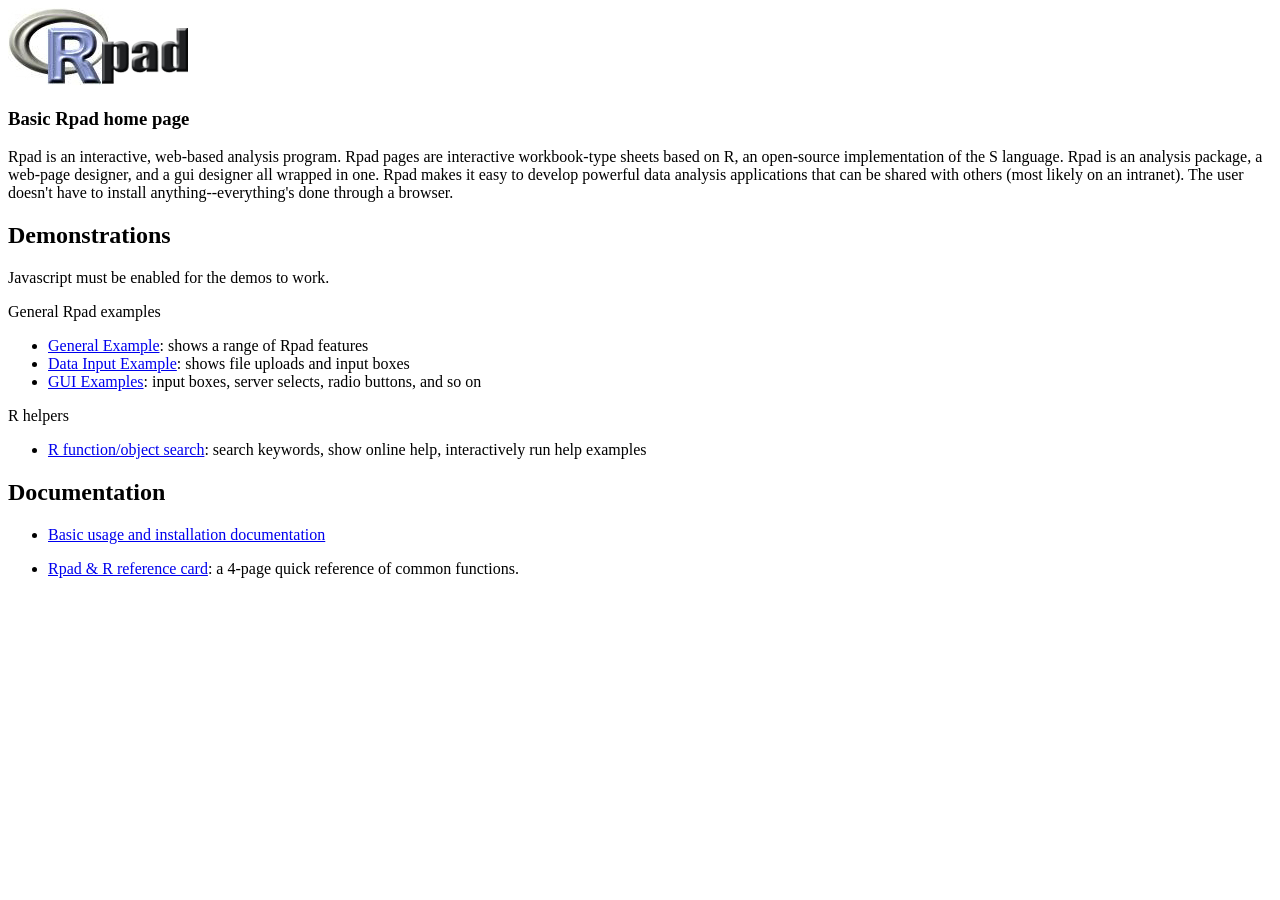
<file: inst/basehtml/index.html>
<!DOCTYPE HTML PUBLIC "-//W3C//DTD HTML 4.0//EN">
<html>
<!-- by Tom Short, EPRI, tshort@epri.com
(c) Copyright 2005. by EPRI

Licence
=======

    This is free software; you can redistribute it and/or modify
    it under the terms of the GNU General Public License as published by
    the Free Software Foundation; either version 2 of the License, or
    (at your option) any later version.

    This program is distributed in the hope that it will be useful,
    but WITHOUT ANY WARRANTY; without even the implied warranty of
    MERCHANTABILITY or FITNESS FOR A PARTICULAR PURPOSE.  See the
    GNU General Public License for more details.

    You should have received a copy of the GNU General Public License
    along with this program; if not, write to the Free Software
    Foundation, Inc., 59 Temple Place, Suite 330, Boston, MA 02111-1307 USA.


The file COPYING in the Rpad top-level directory is a copy of the 'GNU
General Public License'.
 -->
  <head>
    <title>Rpad</title>
    <meta http-equiv="Content-Type" content="text/html; charset=utf-8">
  </head>

  <body>
<img src="Rpad_logo.jpg">
      <h3>Basic Rpad home page</h3>

      <p>Rpad is an interactive, web-based analysis program. Rpad pages
      are interactive workbook-type sheets based on R, an open-source
      implementation of the S language. Rpad is an analysis package, a
      web-page designer, and a gui designer all wrapped in one. Rpad
      makes it easy to develop powerful data analysis applications that
      can be shared with others (most likely on an intranet). The user
      doesn't have to install anything--everything's done through a
      browser.</p>

      <h2>Demonstrations</h2>

<p>Javascript must
      be enabled for the demos to work.</p>

General Rpad examples
<ul>
<li><a href="Example1.Rpad">General Example</a>: shows a range of Rpad
features</li>
<li><a href="InputExamples.Rpad">Data Input Example</a>: shows file
uploads and input boxes</li>
<li><a href="GuiExamples.Rpad">GUI Examples</a>: input boxes, server
selects, radio buttons, and so on</li>
</ul>
R helpers
<ul>
<li><a href="SearchRKeywords.Rpad">R function/object search</a>:
search keywords, show online help, interactively run help examples</li>
</ul>

      <h2>Documentation</h2>

<ul><li><a href="BasicDocumentation.html">Basic usage and installation
documentation</a></li></ul>
<ul><li><a href="Rpad-refcard.pdf">Rpad &amp; R reference card</a>: a 4-page
quick reference of common functions. </li></ul>


  </body>
</html>
</file>
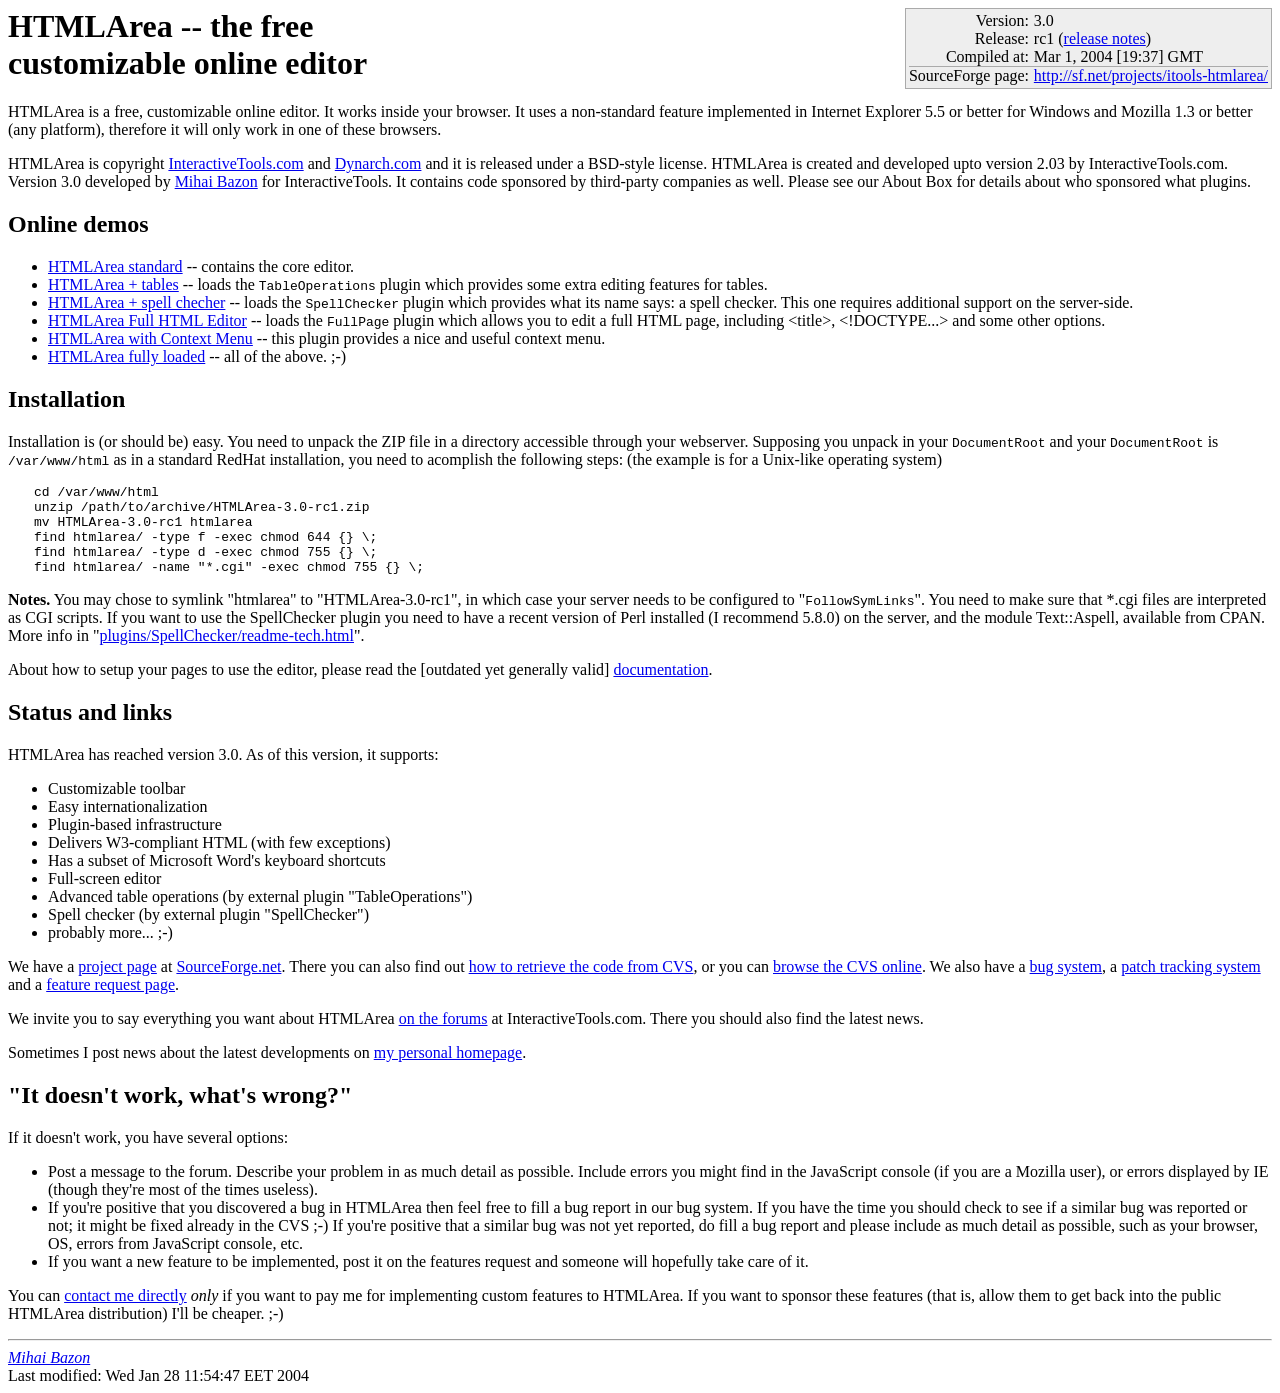
<file: inst/basehtml/editor/htmlarea/index.html>
<!DOCTYPE HTML PUBLIC "-//IETF//DTD HTML 3.2//EN">
<html>
  <head>
    <title>HTMLArea -- the free, customizable online editor</title>

    <style type="text/css">
      html, body { font-family: georgia,"times new roman",serif; background-color: #fff; color: #000; }
      .label { text-align: right; padding-right: 0.3em; }
      .bline { border-bottom: 1px solid #aaa; }
    </style>
  </head>

  <body>
    <div style="float: right; border: 1px solid #aaa; background-color: #eee; padding: 3px; margin-left: 10px; margin-bottom: 10px;">
      <table cellspacing="0" cellpadding="0" border="0">
        <tr>
          <td class="label">Version:</td><td>3.0</td>
        </tr>
        <tr>
          <td class="label">Release:</td><td>rc1 (<a href="release-notes.html">release notes</a>)</td>
        </tr>
        <tr>
          <td class="label bline">Compiled at:</td><td class="bline">Mar  1, 2004 [19:37] GMT</td>
        </tr>
        <tr>
          <td class="label">SourceForge page:</td><td><a href="http://sf.net/projects/itools-htmlarea/">http://sf.net/projects/itools-htmlarea/</a></td>
      </table>
    </div>
    <h1>HTMLArea -- the free<br/>customizable online editor</h1>

    <p>
      HTMLArea is a free, customizable online editor.  It works inside your
      browser.  It uses a non-standard feature implemented in Internet
      Explorer 5.5 or better for Windows and Mozilla 1.3 or better (any
      platform), therefore it will only work in one of these browsers.
    </p>

    <p>
      HTMLArea is copyright <a
      href="http://interactivetools.com">InteractiveTools.com</a> and <a
      href="http://dynarch.com">Dynarch.com</a> and it is
      released under a BSD-style license.  HTMLArea is created and developed
      upto version 2.03 by InteractiveTools.com.  Version 3.0 developed by
      <a href="http://dynarch.com/mishoo/">Mihai Bazon</a> for
      InteractiveTools.  It contains code sponsored by third-party companies as well.
      Please see our About Box for details about who sponsored what plugins.
    </p>

    <h2>Online demos</h2>

    <ul>

      <li><a href="examples/core.html">HTMLArea standard</a> -- contains the core
        editor.</li>

      <li><a href="examples/table-operations.html">HTMLArea + tables</a> --
        loads the <tt>TableOperations</tt> plugin which provides some extra
        editing features for tables.</li>

      <li><a href="examples/spell-checker.html">HTMLArea + spell checher</a>
        -- loads the <tt>SpellChecker</tt> plugin which provides what its
        name says: a spell checker.  This one requires additional support on
        the server-side.</li>

      <li><a href="examples/full-page.html">HTMLArea Full HTML Editor</a> --
        loads the <tt>FullPage</tt> plugin which allows you to edit a full
        HTML page, including &lt;title&gt;, &lt;!DOCTYPE...&gt; and some
        other options.</li>

      <li><a href="examples/context-menu.html">HTMLArea with Context
          Menu</a> -- this plugin provides a nice and useful context menu.</li>

      <li><a href="examples/fully-loaded.html">HTMLArea fully loaded</a> --
        all of the above. ;-)</li>

    </ul>

    <h2>Installation</h2>

    <p>
      Installation is (or should be) easy.  You need to unpack the ZIP file
      in a directory accessible through your webserver.  Supposing you
      unpack in your <tt>DocumentRoot</tt> and your <tt>DocumentRoot</tt> is
      <tt>/var/www/html</tt> as in a standard RedHat installation, you need
      to acomplish the following steps: (the example is for a Unix-like
      operating system)
    </p>

    <pre style="margin-left: 2em"
>
cd /var/www/html
unzip /path/to/archive/HTMLArea-3.0-rc1.zip
mv HTMLArea-3.0-rc1 htmlarea
find htmlarea/ -type f -exec chmod 644 {} \;
find htmlarea/ -type d -exec chmod 755 {} \;
find htmlarea/ -name "*.cgi" -exec chmod 755 {} \;</pre>

    <p>
      <strong>Notes.</strong> You may chose to symlink "htmlarea" to "HTMLArea-3.0-rc1", in which case your server needs to be configured to
      "<tt>FollowSymLinks</tt>".  You need to make sure that *.cgi files are
      interpreted as CGI scripts.  If you want to use the SpellChecker
      plugin you need to have a recent version of Perl installed (I
      recommend 5.8.0) on the server, and the module Text::Aspell, available
      from CPAN.  More info in "<a
      href="plugins/SpellChecker/readme-tech.html">plugins/SpellChecker/readme-tech.html</a>".
    </p>

    <p>About how to setup your pages to use the editor, please read the
      [outdated yet generally valid] <a
        href="reference.html">documentation</a>.</p>

    <h2>Status and links</h2>

    <p>HTMLArea has reached version 3.0.  As of this version, it
      supports:</p>

    <ul>

      <li>Customizable toolbar</li>

      <li>Easy internationalization</li>

      <li>Plugin-based infrastructure</li>

      <li>Delivers W3-compliant HTML (with few exceptions)</li>

      <li>Has a subset of Microsoft Word's keyboard shortcuts</li>

      <li>Full-screen editor</li>

      <li>Advanced table operations (by external plugin
        "TableOperations")</li>

      <li>Spell checker (by external plugin "SpellChecker")</li>

      <li>probably more... ;-)</li>

    </ul>

    <p>We have a <a
    href="http://sourceforge.net/projects/itools-htmlarea/">project page</a>
    at <a href="http://sourceforge.net">SourceForge.net</a>.  There you can
    also find out <a href="http://sourceforge.net/cvs/?group_id=69750">how
    to retrieve the code from CVS</a>, or you can <a
    href="http://cvs.sourceforge.net/cgi-bin/viewcvs.cgi/itools-htmlarea">browse
    the CVS online</a>.  We also have a <a
    href="http://sourceforge.net/tracker/?atid=525656&group_id=69750&func=browse">bug
    system</a>, a <a
    href="http://sourceforge.net/tracker/?atid=525658&group_id=69750&func=browse">patch
    tracking system</a> and a <a
    href="http://sourceforge.net/tracker/?atid=525659&group_id=69750&func=browse">feature
    request page</a>.</p>

    <p>We invite you to say everything you want about HTMLArea <a
    href="http://www.interactivetools.com/forum/gforum.cgi?forum=14;">on the
    forums</a> at InteractiveTools.com.  There you should also find the
    latest news.</p>

    <p>Sometimes I post news about the latest developments on <a
    href="http://dynarch.com/mishoo/">my personal homepage</a>.</p>

    <h2>"It doesn't work, what's wrong?"</h2>

    <p>If it doesn't work, you have several options:</p>

    <ul>

      <li>Post a message to the forum.  Describe your problem in as much
      detail as possible.  Include errors you might find in the JavaScript
      console (if you are a Mozilla user), or errors displayed by IE (though
      they're most of the times useless).</li>

      <li>If you're positive that you discovered a bug in HTMLArea then feel
      free to fill a bug report in our bug system.  If you have the time you
      should check to see if a similar bug was reported or not; it might be
      fixed already in the CVS ;-) If you're positive that a similar bug was
      not yet reported, do fill a bug report and please include as much
      detail as possible, such as your browser, OS, errors from JavaScript
      console, etc.</li>

      <li>If you want a new feature to be implemented, post it on the
      features request and someone will hopefully take care of it.</li>

    </ul>

    <p>You can <a href="mailto:mishoo@infoiasi.ro">contact me directly</a>
    <em>only</em> if you want to pay me for implementing custom features to
    HTMLArea.  If you want to sponsor these features (that is, allow them to
    get back into the public HTMLArea distribution) I'll be cheaper. ;-)</p>

    <hr />
    <address><a href="http://dynarch.com/mishoo/">Mihai Bazon</a></address>
<!-- Created: Sun Aug  3 14:11:26 EEST 2003 -->
<!-- hhmts start --> Last modified: Wed Jan 28 11:54:47 EET 2004 <!-- hhmts end -->
<!-- doc-lang: English -->
  </body>
</html>
</file>
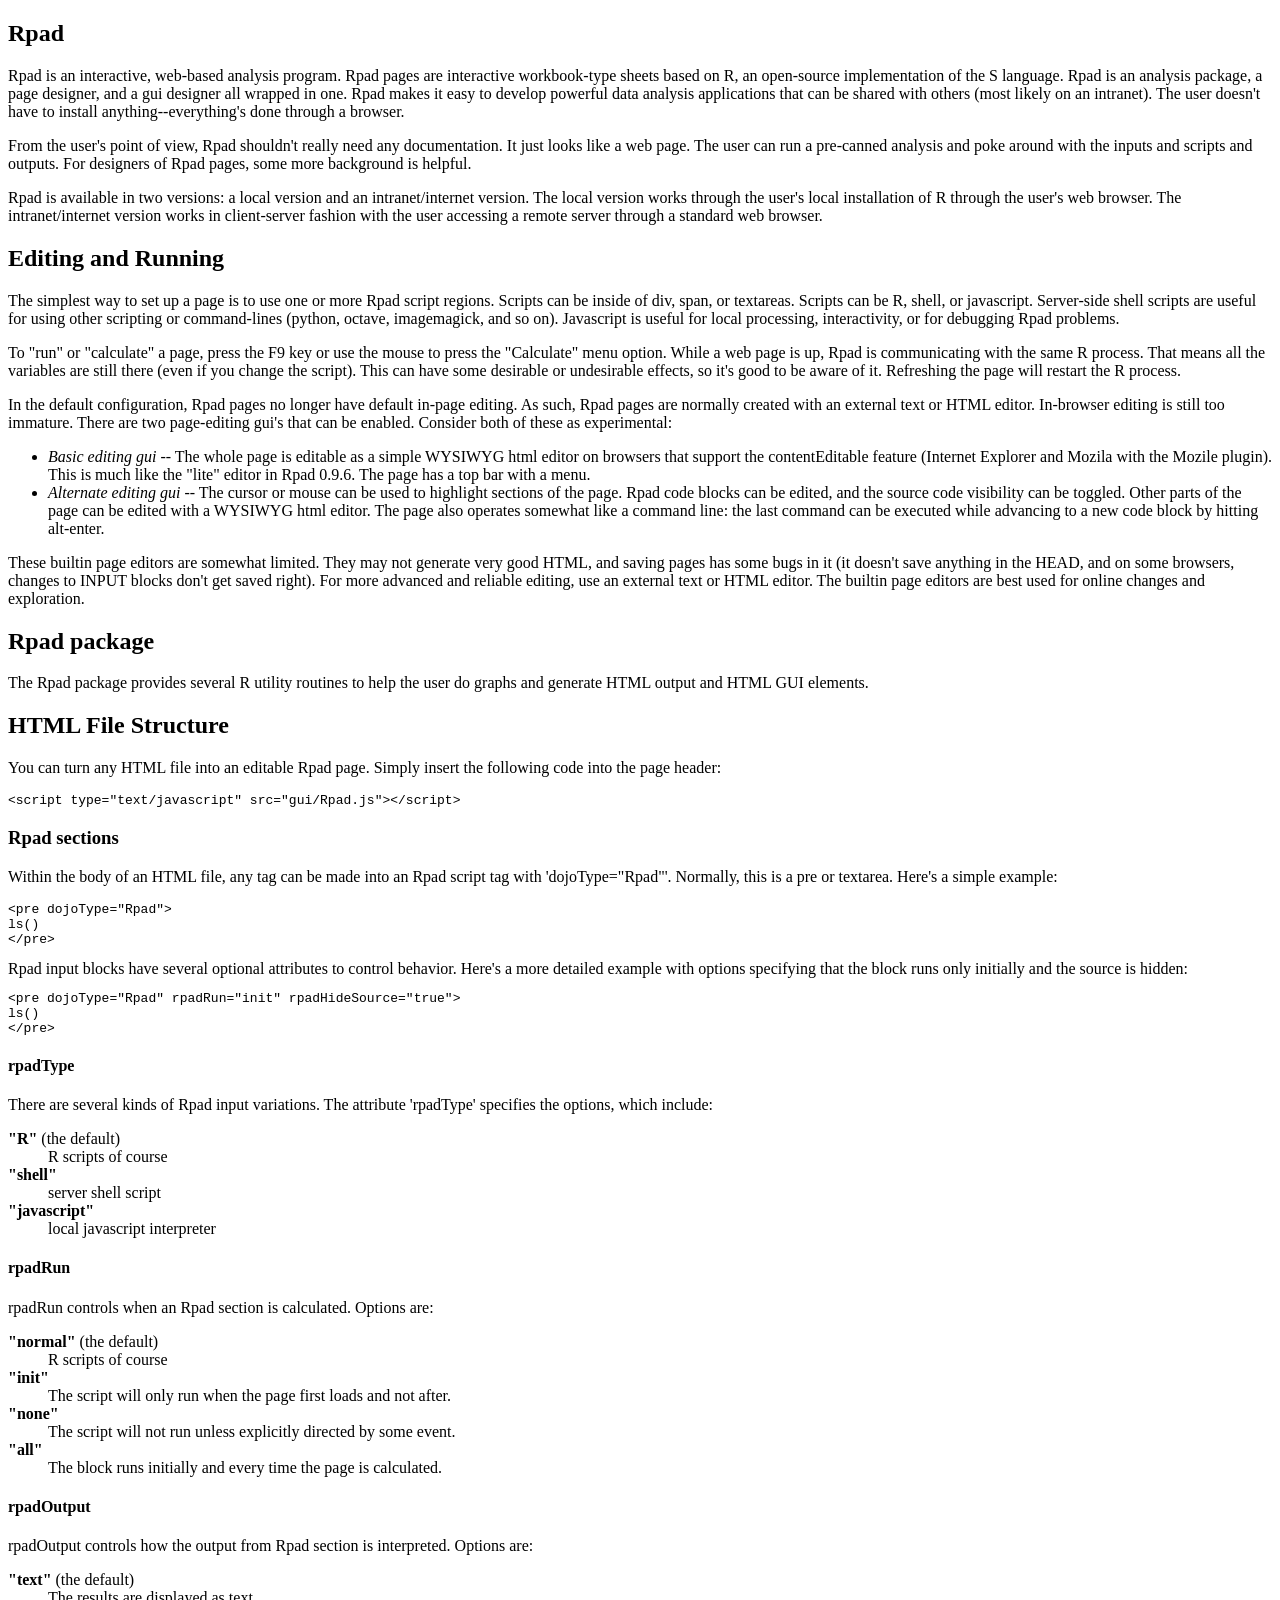
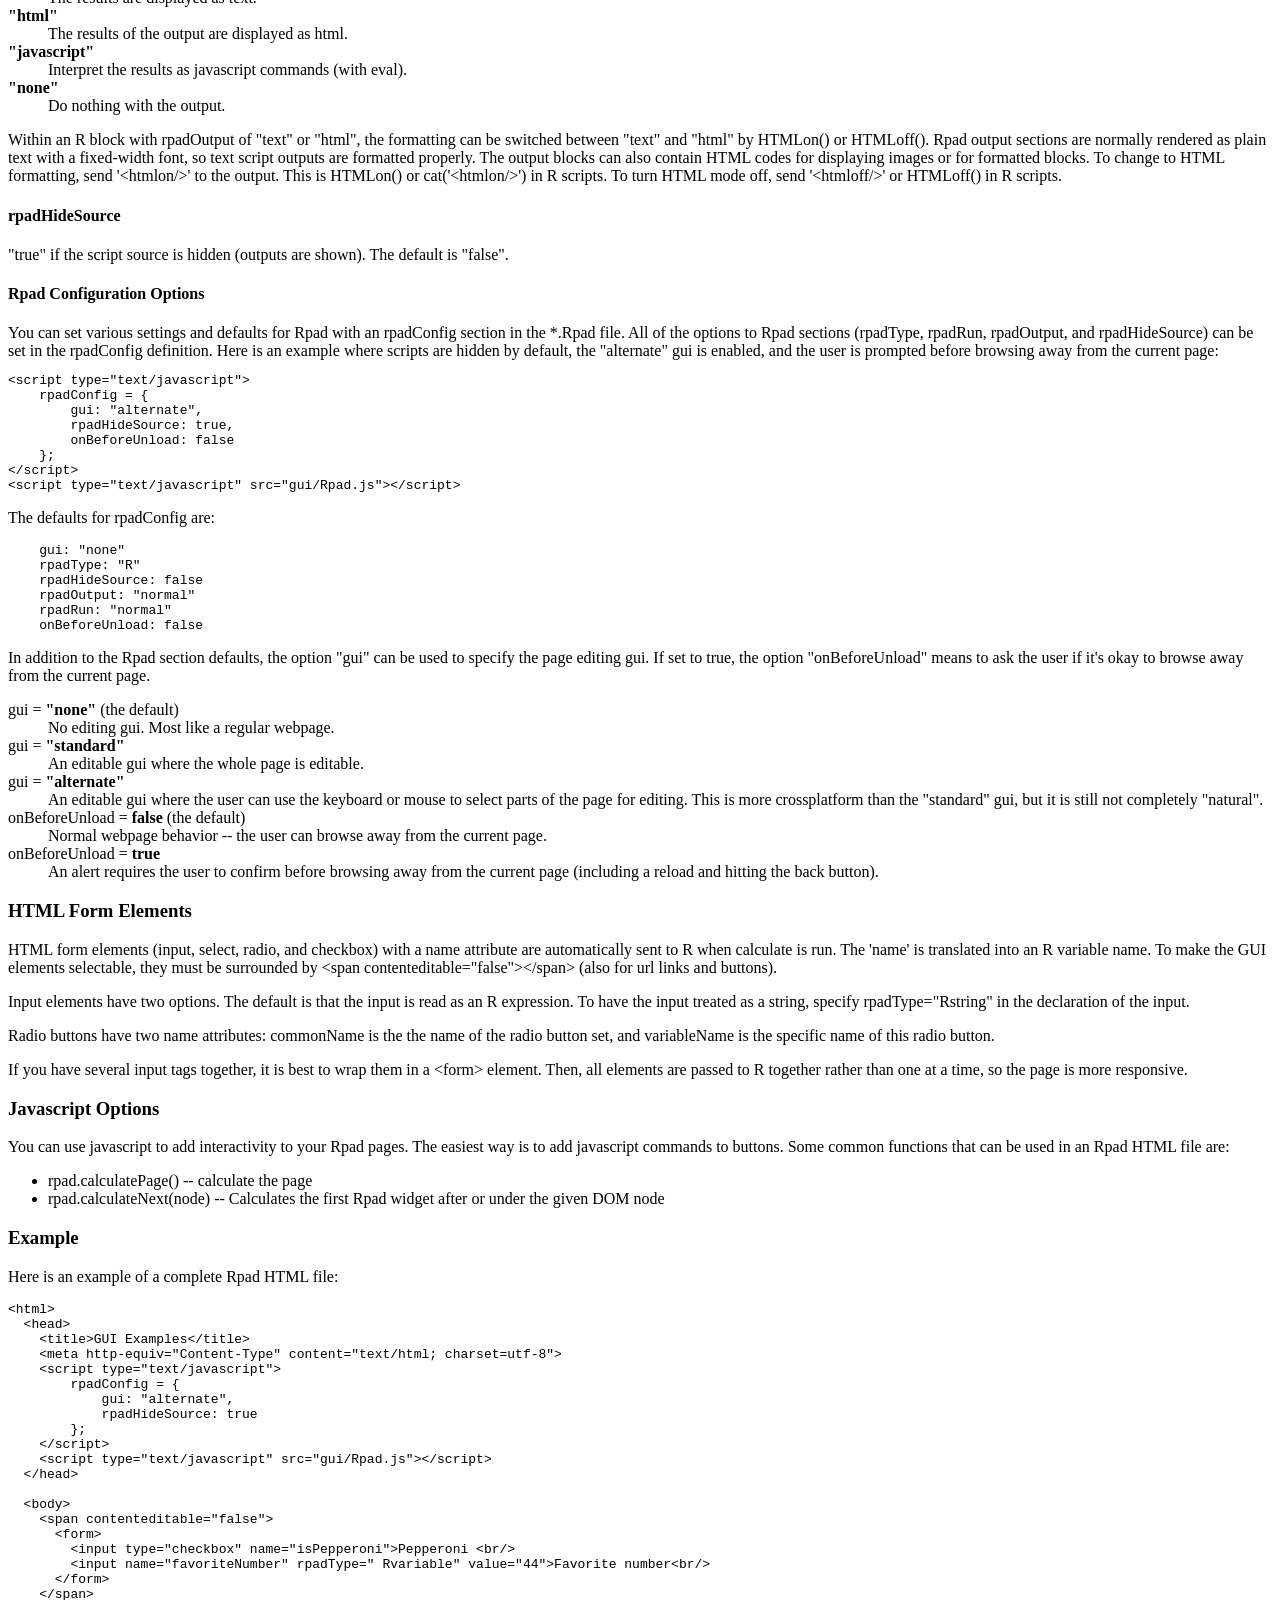
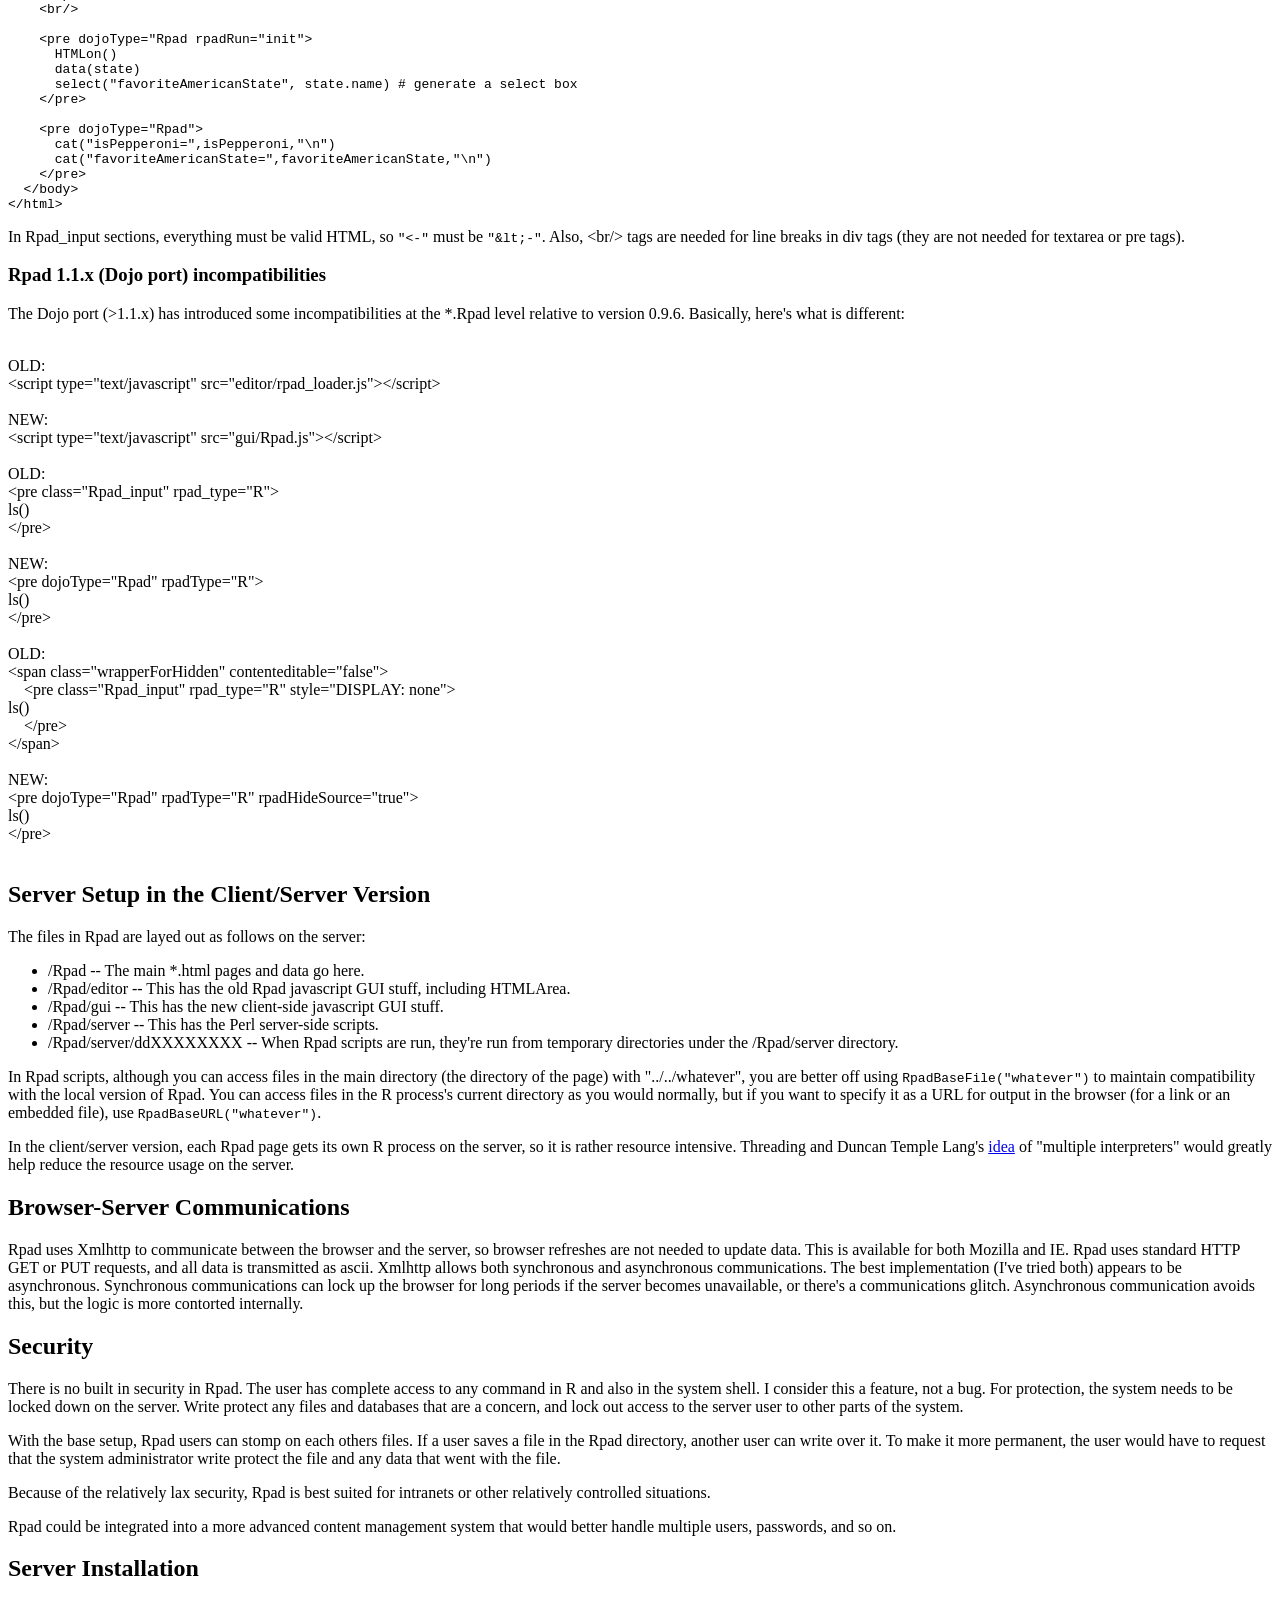
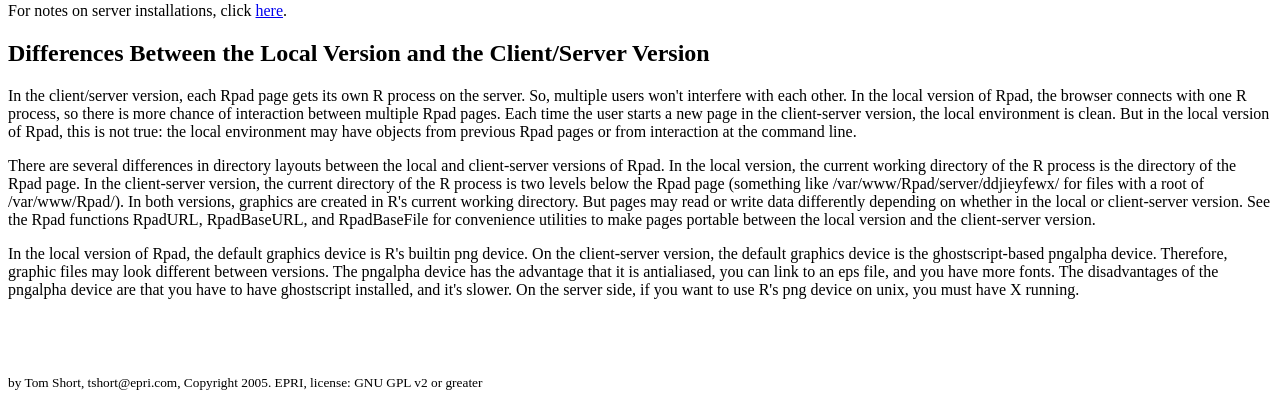
<file: inst/basehtml/BasicDocumentation.html>
<!DOCTYPE HTML PUBLIC "-//W3C//DTD HTML 4.0//EN">
<html>
<!-- by Tom Short, EPRI Solutions, tshort@epri.com
(c) Copyright 2005. by EPRI

Licence
=======

    This is free software; you can redistribute it and/or modify
    it under the terms of the GNU General Public License as published by
    the Free Software Foundation; either version 2 of the License, or
    (at your option) any later version.

    This program is distributed in the hope that it will be useful,
    but WITHOUT ANY WARRANTY; without even the implied warranty of
    MERCHANTABILITY or FITNESS FOR A PARTICULAR PURPOSE.  See the
    GNU General Public License for more details.

    You should have received a copy of the GNU General Public License
    along with this program; if not, write to the Free Software
    Foundation, Inc., 59 Temple Place, Suite 330, Boston, MA 02111-1307 USA.


The file COPYING in the Rpad top-level directory is a copy of the 'GNU
General Public License'.
 -->

  <head>
    <title>Rpad Documentation</title>
    <meta http-equiv="Content-Type" content="text/html; charset=utf-8">
    <style>
      body {font-family: georgia;}
    </style>
  </head>

  <body>
      <h2>Rpad</h2>

      <p>Rpad is an interactive, web-based analysis program. Rpad pages
      are interactive workbook-type sheets based on R, an open-source
      implementation of the S language. Rpad is an analysis package, a
      page designer, and a gui designer all wrapped in one. Rpad
      makes it easy to develop powerful data analysis applications that
      can be shared with others (most likely on an intranet). The user
      doesn't have to install anything--everything's done through a
      browser.</p>

      <p>From the user's point of view, Rpad shouldn't really need any
      documentation. It just looks like a web page. The user can run a
      pre-canned analysis and poke around with the inputs and scripts
      and outputs. For designers of Rpad pages, some more background is
      helpful.</p>

  <p>Rpad is available in two versions: a local
  version and an intranet/internet version. The local version works
  through the user's local installation of R through the user's web
  browser. The intranet/internet
  version works in client-server fashion with the user accessing a remote
  server through a standard web browser.</p>

      <h2>Editing and Running</h2>

      <p>The simplest way to set up a page is to use one or more Rpad
      script regions. Scripts can be inside of div, span, or textareas.
      Scripts can be R, shell, or javascript. Server-side shell scripts
      are useful for using other scripting or command-lines (python,
      octave, imagemagick, and so on). Javascript is useful for local
      processing, interactivity, or for debugging Rpad problems.</p>

      <p>To "run" or "calculate" a page, press the F9 key or use the
      mouse to press the "Calculate" menu option. While a web page is up, Rpad is
      communicating with the same R process. That means all the
      variables are still there (even if you change the script). This
      can have some desirable or undesirable effects, so it's good to
      be aware of it. Refreshing the page will restart the R process.</p>



      <p>In the default configuration, Rpad pages no longer have
      default in-page editing. As such, Rpad pages are normally
      created with an external text or HTML editor. In-browser editing is still too
      immature. There are two page-editing gui's that can be
      enabled.  Consider both of these as experimental:</p>

      <ul>
        <li><em>Basic editing gui --</em> The whole page is editable as a
        simple WYSIWYG html editor on browsers that support the
        contentEditable feature (Internet Explorer and Mozila with the
        Mozile plugin). This is much like the "lite"
        editor in Rpad 0.9.6. The page has a top bar with a menu.
        </li>

        <li><em>Alternate editing gui --</em> The cursor or mouse can
      be used to highlight sections of the page. Rpad code blocks can be
      edited, and the source code visibility can be toggled. Other
      parts of the page can be edited with a WYSIWYG html editor. The
      page also operates somewhat like a command line: the last
      command can be executed while advancing to a new code block by
      hitting alt-enter. </li>
      </ul>

      <p>These builtin page editors are somewhat limited. They may not
      generate very good HTML, and saving pages has some bugs in it
      (it doesn't save anything in the HEAD, and on some browsers,
      changes to INPUT blocks don't get saved right). For more
      advanced and reliable editing, use an external text or HTML
      editor. The builtin page editors are best used for online
      changes and exploration.
      </p>


      <h2>Rpad package</h2>

      <p>The Rpad package provides several R utility routines to help
      the user do graphs and generate HTML output and HTML GUI
      elements. </p>

      <h2>HTML File Structure</h2>

      <p>You can turn any HTML file into an editable Rpad page. Simply
      insert the following code into the page header:</p>
<pre>
&lt;script type="text/javascript" src="gui/Rpad.js">&lt;/script>
</pre>

<h3>Rpad sections</h3>

<p>Within the body of an HTML file, any tag can be made into an Rpad
script tag 
with 'dojoType="Rpad"'. Normally, this is a pre or textarea. Here's a
simple example:</p>

<pre>
&lt;pre dojoType="Rpad">
ls()
&lt;/pre>
</pre>

Rpad input blocks have several optional attributes to control
behavior. Here's a more detailed example with options specifying that
the block runs only initially and the source is hidden:

<pre>
&lt;pre dojoType="Rpad" rpadRun="init" rpadHideSource="true">
ls()
&lt;/pre>
</pre>


<h4>rpadType</h4>
      <p>There are several kinds of Rpad input variations. The attribute
      'rpadType' specifies the options, which include:</p>

<dl>
<dt><b>"R"</b> (the default)</dt><dd>R scripts of course</dd>  
<dt><b>"shell"</b></dt><dd>server shell script</dd>  
<dt><b>"javascript"</b></dt><dd>local javascript interpreter</dd>  
</dl>

<h4>rpadRun</h4>

<p>rpadRun controls when an Rpad section is calculated. Options are:

<dl>
<dt><b>"normal"</b> (the default)</dt><dd>R scripts of course</dd>  
<dt><b>"init"</b></dt><dd>The script will only run when the page
first loads and not after.</dd>  
<dt><b>"none"</b></dt><dd>The script will not run unless explicitly
directed by some event.</dd>  
<dt><b>"all"</b></dt><dd>The
block runs initially and every time the page is calculated.</dd>  
</dl>



<h4>rpadOutput</h4>

<p>rpadOutput controls how the output from Rpad section is
interpreted. Options are:

<dl>
<dt><b>"text"</b> (the default)</dt><dd>The results are
displayed as text.</dd>  
<dt><b>"html"</b></dt><dd>The results of the output are
displayed as html.</dd>  
<dt><b>"javascript"</b></dt><dd>Interpret the results as
javascript commands (with eval).</dd>  
<dt><b>"none"</b></dt><dd>Do nothing with the output.</dd>  
</dl>

<p>Within an R block with rpadOutput of "text" or "html", the
formatting can be switched between "text" and "html" by HTMLon() or
HTMLoff(). Rpad output sections are normally rendered as plain text
with a fixed-width font, so text script outputs are formatted
properly. The output blocks can also contain HTML codes for displaying
images or for formatted blocks. To change to HTML formatting, send
'&lt;htmlon/>' to the output. This is HTMLon() or cat('&lt;htmlon/>')
in R scripts. To turn HTML mode off, send '&lt;htmloff/>' or HTMLoff()
in R scripts.</p>

<h4>rpadHideSource</h4>

<p>"true" if the script source is hidden (outputs are shown). The
default is "false".</p>

<h4>Rpad Configuration Options</h4>

You can set various settings and defaults for Rpad with an rpadConfig
section in the *.Rpad file. All of the options to Rpad sections
(rpadType, rpadRun, rpadOutput, and rpadHideSource) can be set in the
rpadConfig definition. Here is an example where scripts are hidden by
default, the "alternate" gui is enabled, and the user is prompted
before browsing away from the current page:

<pre>
&lt;script type="text/javascript">
    rpadConfig = {
        gui: "alternate",
        rpadHideSource: true,
        onBeforeUnload: false
    };
&lt;/script>
&lt;script type="text/javascript" src="gui/Rpad.js">&lt;/script>
</pre>

<p>The defaults for rpadConfig are:</p>

<pre>
    gui: "none"
    rpadType: "R"
    rpadHideSource: false
    rpadOutput: "normal"
    rpadRun: "normal"
    onBeforeUnload: false
</pre>

<p>In addition to the Rpad section defaults, the option "gui" can be
used to specify the page editing gui. If set to true, the option
"onBeforeUnload" means to ask the user if it's okay to browse away
from the current page. </p>

<dl>
<dt>gui = <b>"none"</b> (the default)</dt><dd>No editing gui. Most
like a regular webpage.</dd>  
<dt>gui = <b>"standard"</b></dt><dd>An editable gui where the whole
page is editable. </dd>  
<dt>gui = <b>"alternate"</b></dt><dd>An editable gui where the user
can use the keyboard or mouse to select parts of the page for
editing. This is more crossplatform than the "standard" gui, but it is
still not completely "natural".</dd>  
<dt>onBeforeUnload = <b>false</b> (the default)</dt><dd>Normal webpage
behavior -- the user can browse away from the current page.</dd>  
<dt>onBeforeUnload = <b>true</b></dt><dd>An alert requires the user to
confirm before browsing away from the current page (including a reload
and hitting the back button).</dd>  
</dl>


<h3>HTML Form Elements</h3>

<p>HTML form elements (input, select, radio, and checkbox) with a name
attribute are automatically sent to R when calculate is run. The 'name' is
translated into an R variable name. To make the GUI elements
selectable, they must be surrounded by &lt;span
contenteditable=&quot;false&quot;&gt;&lt;/span&gt; (also for url links
and buttons). </p>

<p>Input elements have two options. The default is that the input is
read as an R expression. To have the input treated as a string,
specify rpadType="Rstring" in the declaration of the input.</p>

<p>Radio buttons have two name attributes: commonName is the the name of the
radio button set, and variableName is the specific name of this radio
button.</p>

<p>If you have several input tags together, it is best to wrap
them in a &lt;form> element. Then, all elements are passed to R
together rather than one at a time, so the page is more responsive.</p>


<h3>Javascript Options</h3>

<p>You can use javascript to add interactivity to your Rpad pages. The
easiest way is to add javascript commands to buttons. Some common
functions that can be used in an Rpad HTML file are:</p>

<ul>
  <li>rpad.calculatePage() -- calculate the page</li>
  <li>rpad.calculateNext(node) -- Calculates the first Rpad widget after or under the given DOM node</li>
</ul>


<h3>Example</h3>

<p>Here is an example of a complete Rpad HTML file:</p>

<pre>
&lt;html>
  &lt;head>
    &lt;title>GUI Examples&lt;/title>
    &lt;meta http-equiv="Content-Type" content="text/html; charset=utf-8">
    &lt;script type="text/javascript">
        rpadConfig = {
            gui: "alternate",
            rpadHideSource: true
        };
    &lt;/script>
    &lt;script type="text/javascript" src="gui/Rpad.js">&lt;/script>
  &lt;/head>

  &lt;body>
    &lt;span contenteditable="false">
      &lt;form>
        &lt;input type="checkbox" name="isPepperoni">Pepperoni &lt;br/>
        &lt;input name="favoriteNumber" rpadType=" Rvariable" value="44">Favorite number&lt;br/>
      &lt;/form>
    &lt;/span>
    &lt;br/>

    &lt;pre dojoType="Rpad rpadRun="init">
      HTMLon()
      data(state)
      select("favoriteAmericanState", state.name) # generate a select box
    &lt;/pre>

    &lt;pre dojoType="Rpad">
      cat("isPepperoni=",isPepperoni,"\n")
      cat("favoriteAmericanState=",favoriteAmericanState,"\n")
    &lt;/pre>
  &lt;/body>
&lt;/html>
</pre>

<p>In Rpad_input
sections, everything must be valid HTML,
so <code>"&lt;-"</code> must be <code>"&amp;lt;-"</code>. Also,
&lt;br/&gt; tags are needed for line breaks in div tags (they are
not needed for textarea or pre tags). </p>

<h3>Rpad 1.1.x (Dojo port) incompatibilities</h3>
<p>The Dojo port (>1.1.x) has introduced some
incompatibilities at the *.Rpad level relative to version
0.9.6. Basically, here's what is different:</p>

<br>
OLD:<br>
&lt;script type="text/javascript"
src="editor/rpad_loader.js"&gt;&lt;/script&gt;<br>
<br>
NEW:<br>
&lt;script type="text/javascript"
src="gui/Rpad.js"&gt;&lt;/script&gt;<br>
<br>
OLD:<br>
&lt;pre class="Rpad_input" rpad_type="R"&gt;<br>
ls()<br>
&lt;/pre&gt;<br>
<br>
NEW:<br>
&lt;pre dojoType="Rpad" rpadType="R"&gt;<br>
ls()<br>
&lt;/pre&gt;<br>
<br>
OLD:<br>
&lt;span class="wrapperForHidden" contenteditable="false"&gt;<br>
&nbsp;&nbsp;&nbsp; &lt;pre class="Rpad_input"
rpad_type="R" style="DISPLAY: none"&gt;<br>
ls()<br>
&nbsp;&nbsp;&nbsp; &lt;/pre&gt;<br>
&lt;/span&gt;<br>
<br>
NEW:<br>
&lt;pre dojoType="Rpad" rpadType="R" rpadHideSource="true"&gt;<br>
ls()<br>
&lt;/pre&gt;<br>
<br>



      <h2>Server Setup in the Client/Server Version</h2>

      <p>The files in Rpad are layed out as follows on the server:</p>

      <ul>
        <li>/Rpad -- The main *.html pages and data go here.</li>

        <li>/Rpad/editor -- This has the old Rpad javascript GUI stuff,
        including HTMLArea.</li>

        <li>/Rpad/gui -- This has the new client-side javascript GUI stuff.</li>

        <li>/Rpad/server -- This has the Perl server-side scripts.</li>

        <li>/Rpad/server/ddXXXXXXXX -- When Rpad scripts are run,
        they're run from temporary directories under the /Rpad/server
        directory.</li>
      </ul>

      <p>In Rpad scripts, although you can access files in the main directory (the
      directory of the page) with "../../whatever", you are better off
      using <code>RpadBaseFile("whatever")</code> to maintain
      compatibility with the local version of Rpad. You can access
      files in the R process's current directory as you would
      normally, but if you want to specify it as a URL for output in
      the browser (for a link or an embedded file), use <code>RpadBaseURL("whatever")</code>.</p>

      <p>In the client/server version, each Rpad page gets its own R process on the server, so it is
      rather resource intensive. Threading and Duncan Temple Lang's
<a href="http://developer.r-project.org/TODO-DTL.html">idea</a> of "multiple interpreters" would greatly
help reduce the resource usage on the server. </p>

      <h2>Browser-Server Communications</h2>

      <p>Rpad uses Xmlhttp to communicate between the browser and the
      server, so browser refreshes are not needed to update data. This
      is available for both Mozilla and IE. Rpad uses standard HTTP
      GET or PUT requests, and all
      data is transmitted as ascii. Xmlhttp allows both synchronous
      and asynchronous communications. The best implementation (I've
      tried both) appears to be asynchronous. Synchronous
      communications can lock up the browser for long periods if the
      server becomes unavailable, or there's a communications
      glitch. Asynchronous communication avoids this, but the logic is
      more contorted internally.</p>

      <h2>Security</h2>

      <p>There is no built in security in Rpad. The user has complete
      access to any command in R and also in the system shell. I
      consider this a feature, not a bug. For protection, the system
      needs to be locked down on the server. Write protect any files
      and databases that are a concern, and lock out access to the
      server user to other parts of the system.</p>

      <p>With the base setup, Rpad users can stomp on each others
      files. If a user saves a file in the Rpad directory, another user
      can write over it. To make it more permanent, the user would have
      to request that the system administrator write protect the file
      and any data that went with the file.</p>

      <p>Because of the relatively lax security, Rpad is best
      suited for intranets or other relatively controlled
      situations.</p>

      <p>Rpad could be integrated into a more advanced content
      management system that would better handle multiple users,
      passwords, and so on.</p>

      <h2>Server Installation</h2>

      <p>For notes on server installations, click <a href="ServerNotes.html">here</a>.</p>

      <h2>Differences Between the Local Version and the Client/Server Version</h2>

      <p>In the client/server version, each Rpad page gets its own R
      process on the server. So, multiple users won't interfere with
      each other. In the local version of Rpad, the browser
      connects with one R process, so there is more chance of
      interaction between multiple Rpad pages. Each time the user
      starts a new page in the client-server version, the local
      environment is clean. But in the local version of Rpad,
      this is not true: the local environment may have objects from
      previous Rpad pages or from interaction at the command line. </p> 

      <p>There are several differences in directory layouts between
      the local and client-server versions of Rpad. In the local
      version, the current working directory of the R process is the
      directory of the Rpad page. In the client-server version, the
      current directory of the R process is two levels below the Rpad
      page (something like /var/www/Rpad/server/ddjieyfewx/ for files
      with a root of /var/www/Rpad/). In both versions, graphics are
      created in R's current working directory. But pages may read or
      write data differently depending on whether in the local or
      client-server version. See the Rpad functions RpadURL,
      RpadBaseURL, and RpadBaseFile for convenience utilities to make
      pages portable between the local version and the client-server
      version.</p>

      <p>In the local version of Rpad, the default graphics device is
      R's builtin png device. On the client-server version, the
      default graphics device is the ghostscript-based pngalpha
      device. Therefore, graphic files may look different between
      versions. The pngalpha device has the advantage that it is
      antialiased, you can link to an eps file, and you have more
      fonts. The disadvantages of the pngalpha device are that you
      have to have ghostscript installed, and it's slower. On the
      server side, if you want to use R's png device on unix, you
      must have X running.  </p>

<br><br><br><sub>by Tom Short, tshort@epri.com, Copyright 2005. EPRI, license: GNU GPL v2 or greater</sub>

  </body>
</html>
</file>
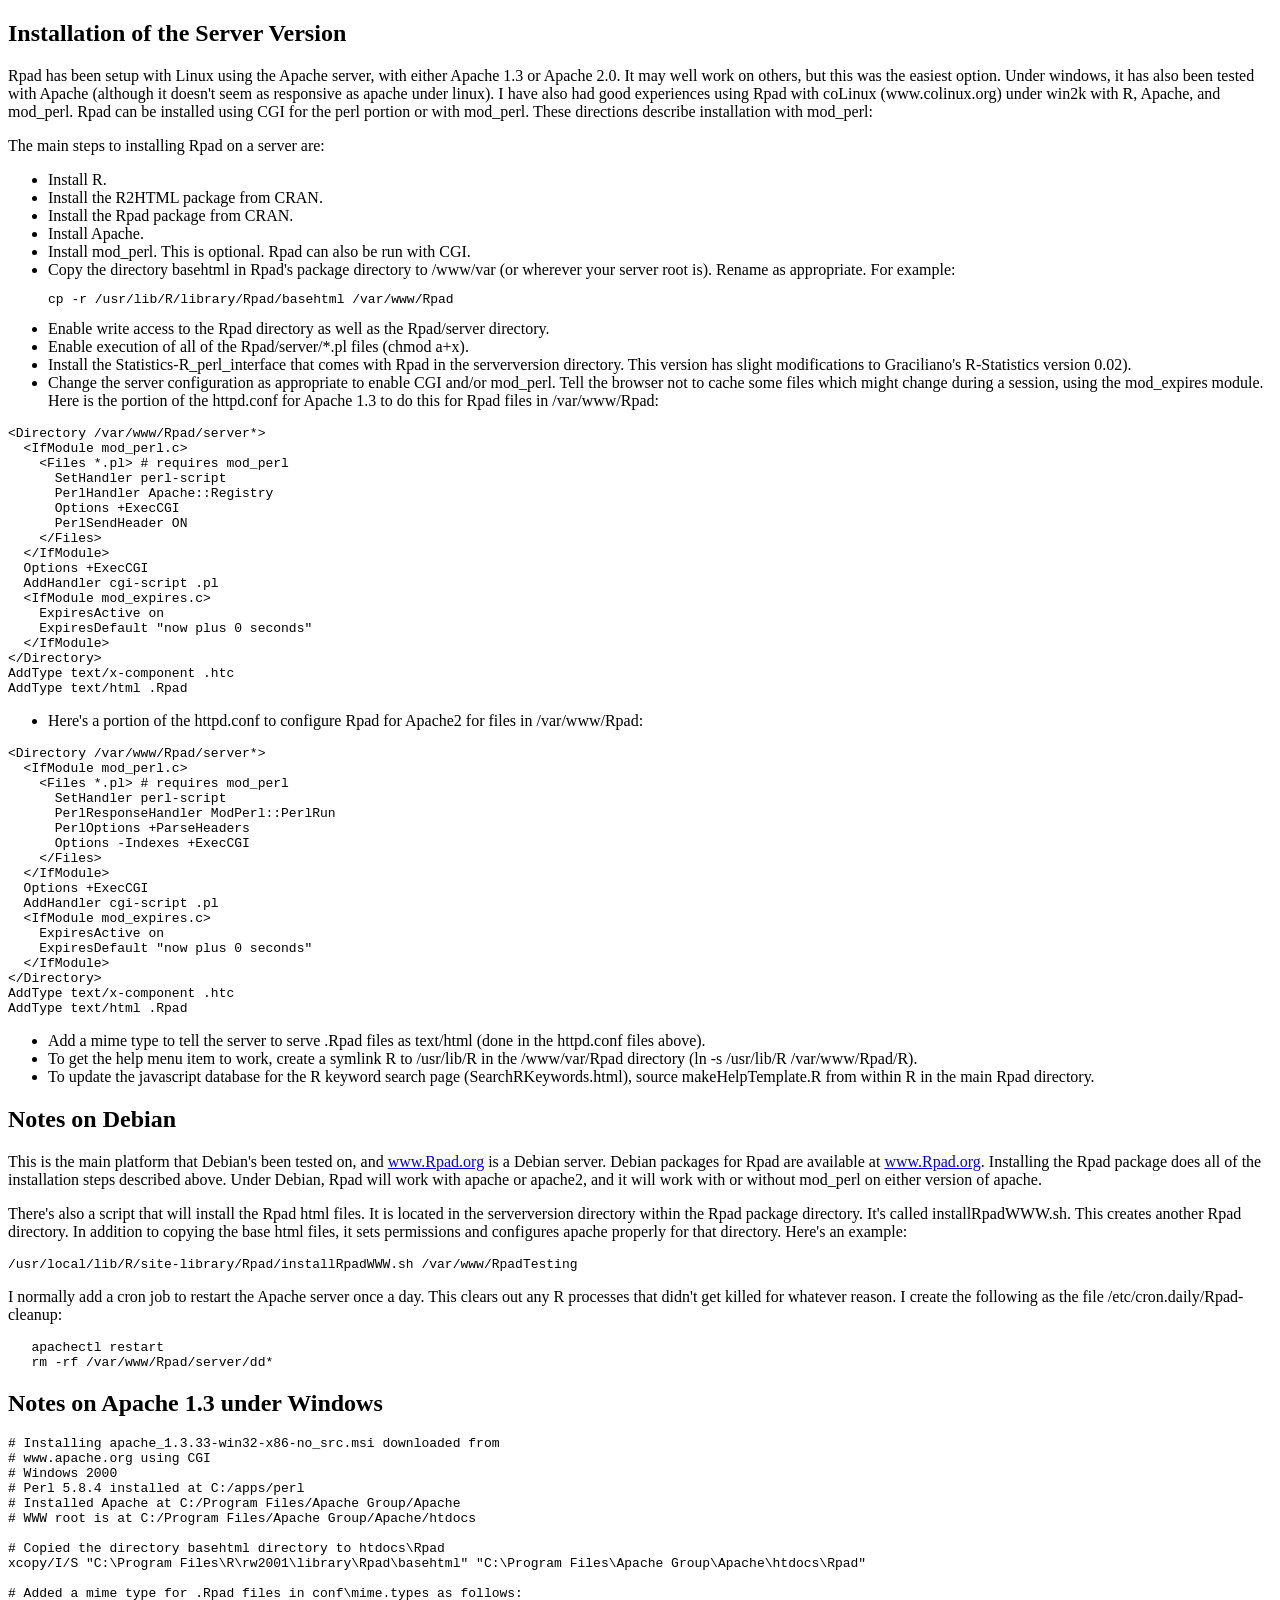
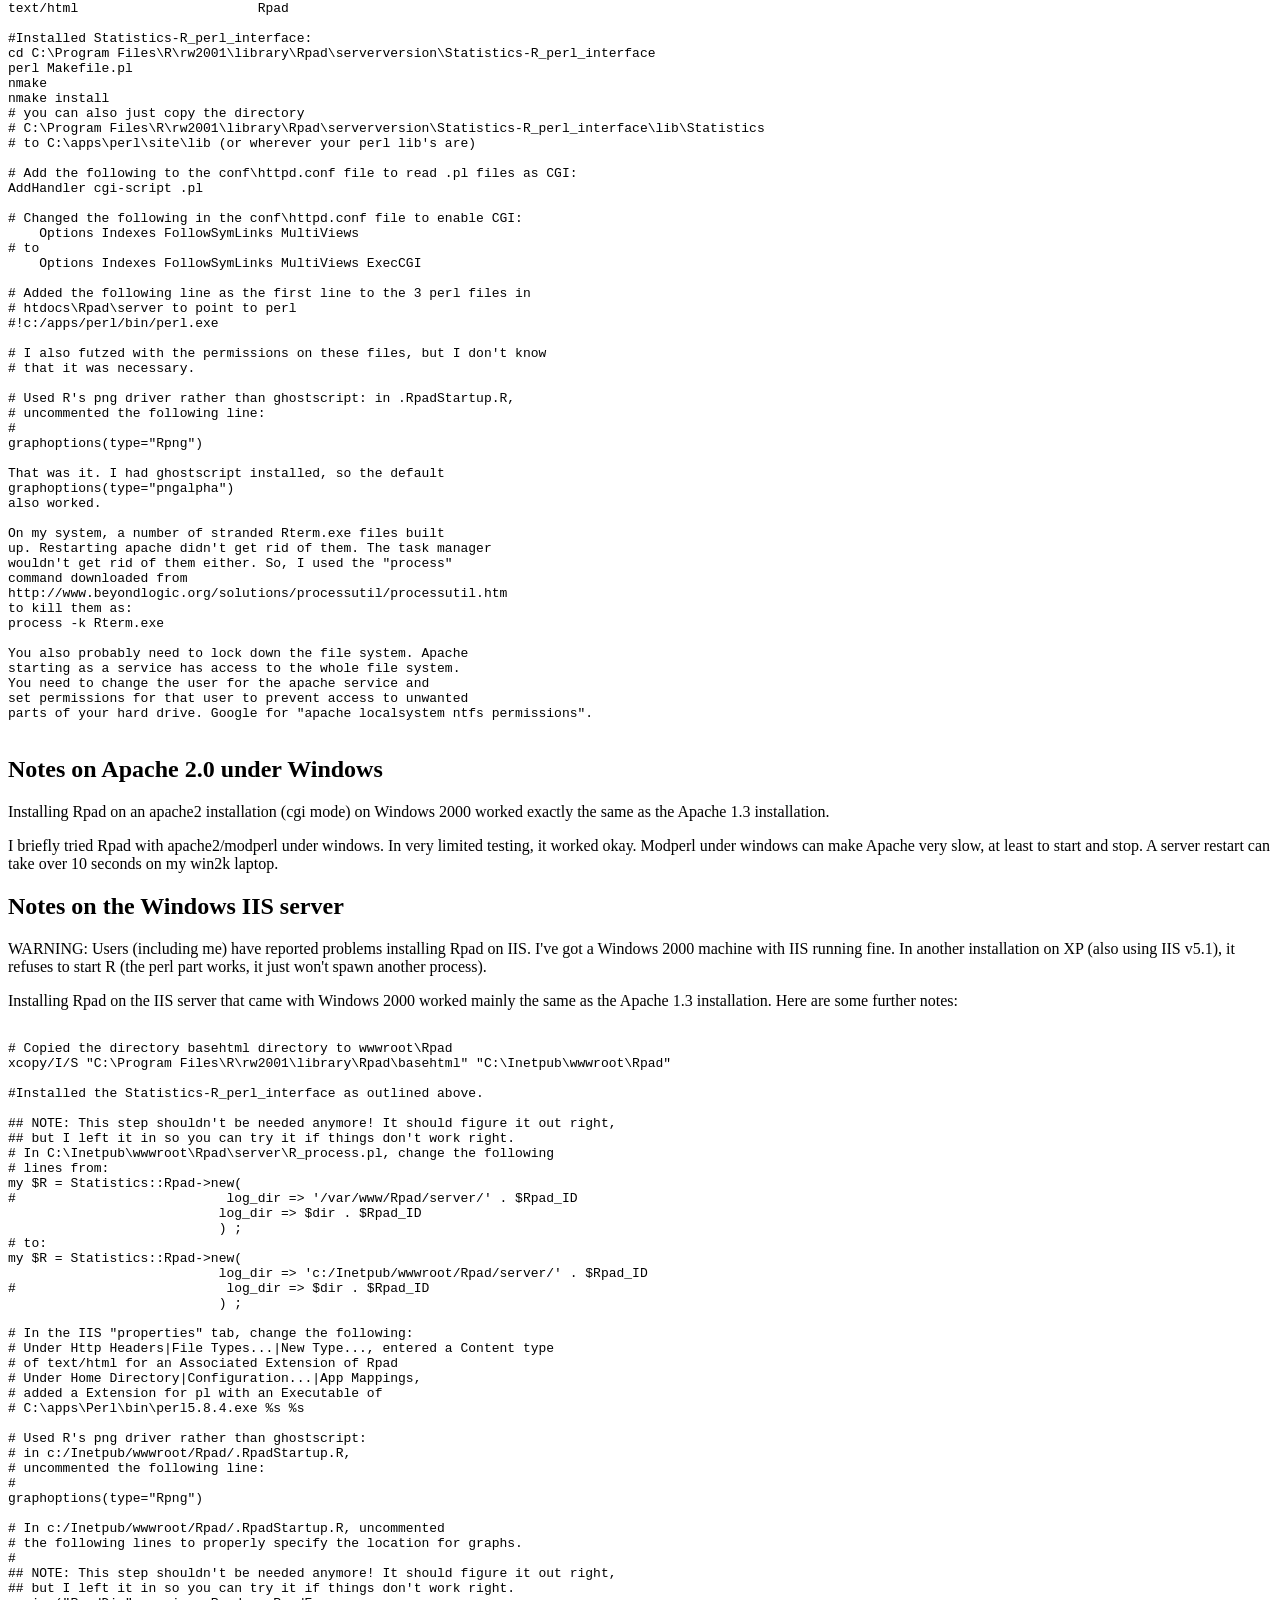
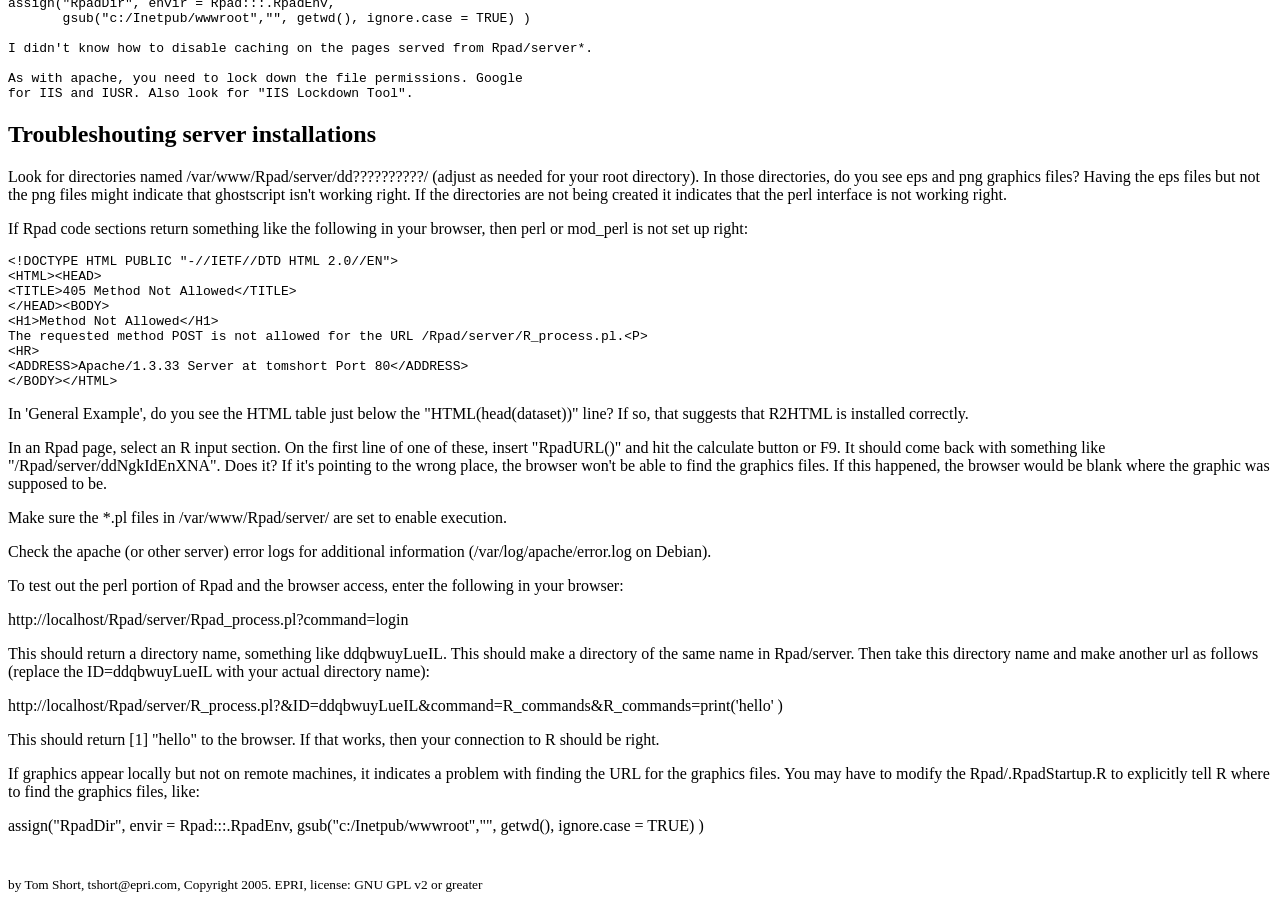
<file: inst/basehtml/ServerNotes.html>
<!DOCTYPE HTML PUBLIC "-//W3C//DTD HTML 4.0//EN">
<html>
<!-- by Tom Short, EPRI Solutions, tshort@epri.com
(c) Copyright 2005. by EPRI

Licence
=======

    This is free software; you can redistribute it and/or modify
    it under the terms of the GNU General Public License as published by
    the Free Software Foundation; either version 2 of the License, or
    (at your option) any later version.

    This program is distributed in the hope that it will be useful,
    but WITHOUT ANY WARRANTY; without even the implied warranty of
    MERCHANTABILITY or FITNESS FOR A PARTICULAR PURPOSE.  See the
    GNU General Public License for more details.

    You should have received a copy of the GNU General Public License
    along with this program; if not, write to the Free Software
    Foundation, Inc., 59 Temple Place, Suite 330, Boston, MA 02111-1307 USA.


The file COPYING in the Rpad top-level directory is a copy of the 'GNU
General Public License'.
 -->

  <head>
    <title>Rpad Server Notes</title>
    <meta http-equiv="Content-Type" content="text/html; charset=utf-8">
  </head>

  <body>
      <h2>Installation of the Server Version</h2>

      <p>Rpad has been setup with Linux using the Apache server, with
      either Apache 1.3 or Apache 2.0. It may
      well work on others, but this was the easiest option. Under
      windows, it has also been tested with Apache
      (although it doesn't seem as responsive as apache under linux). I have
      also had good experiences using Rpad with coLinux (www.colinux.org) under
      win2k with R, Apache, and mod_perl. Rpad can be installed using
      CGI for the perl portion or with mod_perl. These directions
      describe installation with mod_perl:</p>

      <p>The main steps to installing Rpad on a server are:</p>

      <ul>
        <li>Install R.</li>

        <li>Install the R2HTML package from CRAN.</li>

        <li>Install the Rpad package from CRAN.</li>

        <li>Install Apache.</li>

        <li>Install mod_perl. This is optional. Rpad can also be run
        with CGI. </li>

        <li>Copy the directory basehtml in Rpad's package directory to
        /www/var (or wherever your server root is). Rename as
        appropriate. For example: </li>
<pre>
cp -r /usr/lib/R/library/Rpad/basehtml /var/www/Rpad
</pre>

        <li>Enable write access to the Rpad directory as well as the
        Rpad/server directory.</li>

        <li>Enable execution of all of the Rpad/server/*.pl files
        (chmod a+x).</li>

        <li>Install the Statistics-R_perl_interface that comes with Rpad
        in the serverversion directory. This version has slight
        modifications to Graciliano's R-Statistics 
        version 0.02).</li>

        <li>Change the server configuration as appropriate to enable
        CGI and/or mod_perl. Tell the browser not
        to cache some files which might change during a
        session, using the mod_expires module. Here is the portion of the httpd.conf for Apache 1.3
        to do this for Rpad files in /var/www/Rpad:</li>

      </ul>

<pre>
&lt;Directory /var/www/Rpad/server*>  
  &lt;IfModule mod_perl.c>
    &lt;Files *.pl> # requires mod_perl
      SetHandler perl-script
      PerlHandler Apache::Registry
      Options +ExecCGI
      PerlSendHeader ON
    &lt;/Files>
  &lt;/IfModule>
  Options +ExecCGI
  AddHandler cgi-script .pl
  &lt;IfModule mod_expires.c>
    ExpiresActive on
    ExpiresDefault "now plus 0 seconds"
  &lt;/IfModule>
&lt;/Directory>
AddType text/x-component .htc
AddType text/html .Rpad
</pre>

      <ul>
        <li>Here's a portion of the httpd.conf to configure Rpad for
      Apache2 for files in /var/www/Rpad:</li>
      </ul>

<pre>
&lt;Directory /var/www/Rpad/server*>  
  &lt;IfModule mod_perl.c>
    &lt;Files *.pl> # requires mod_perl
      SetHandler perl-script
      PerlResponseHandler ModPerl::PerlRun
      PerlOptions +ParseHeaders
      Options -Indexes +ExecCGI
    &lt;/Files>
  &lt;/IfModule>
  Options +ExecCGI
  AddHandler cgi-script .pl
  &lt;IfModule mod_expires.c>
    ExpiresActive on
    ExpiresDefault "now plus 0 seconds"
  &lt;/IfModule>
&lt;/Directory>
AddType text/x-component .htc
AddType text/html .Rpad
</pre>

      <ul>
        <li>Add a mime type to tell the server to serve .Rpad files as
        text/html (done in the httpd.conf files above).</li>
        <li>To get the help menu item to work, create a symlink R to /usr/lib/R
      in the /www/var/Rpad directory (ln -s /usr/lib/R /var/www/Rpad/R).</li>
        <li>To update the javascript database for the R keyword search
      page (SearchRKeywords.html), source makeHelpTemplate.R from
      within R in the main Rpad directory.</li>
      </ul>

      <h2>Notes on Debian</h2>

<p>This is the main platform that Debian's been tested on, and
<a href="http://www.Rpad.org">www.Rpad.org</a> is a Debian
server. Debian packages for Rpad are available at <a
href="http://www.Rpad.org">www.Rpad.org</a>. Installing the Rpad
package does all of the installation steps described above. Under
Debian, Rpad will work with apache or apache2, and it will work with
or without mod_perl on either version of apache.</p>

<p>There's also a script that will install the Rpad html files. It is located in the
serverversion directory within the Rpad package directory. It's called
installRpadWWW.sh. This creates another Rpad directory. In
addition to copying the base html files, it sets permissions and configures
apache properly for that directory. Here's an example:
</p>
<pre>
/usr/local/lib/R/site-library/Rpad/installRpadWWW.sh /var/www/RpadTesting
</pre>

<p>I normally add a cron job to restart the Apache server once a
day. This clears out any R processes that didn't get killed for
whatever reason. I create the following as the file /etc/cron.daily/Rpad-cleanup:</p>

<pre>
   apachectl restart
   rm -rf /var/www/Rpad/server/dd*
</pre>


      <h2>Notes on Apache 1.3 under Windows</h2>


<pre>
# Installing apache_1.3.33-win32-x86-no_src.msi downloaded from
# www.apache.org using CGI
# Windows 2000
# Perl 5.8.4 installed at C:/apps/perl
# Installed Apache at C:/Program Files/Apache Group/Apache
# WWW root is at C:/Program Files/Apache Group/Apache/htdocs

# Copied the directory basehtml directory to htdocs\Rpad
xcopy/I/S "C:\Program Files\R\rw2001\library\Rpad\basehtml" "C:\Program Files\Apache Group\Apache\htdocs\Rpad"

# Added a mime type for .Rpad files in conf\mime.types as follows:
text/html			Rpad

#Installed Statistics-R_perl_interface:
cd C:\Program Files\R\rw2001\library\Rpad\serverversion\Statistics-R_perl_interface
perl Makefile.pl
nmake
nmake install
# you can also just copy the directory
# C:\Program Files\R\rw2001\library\Rpad\serverversion\Statistics-R_perl_interface\lib\Statistics
# to C:\apps\perl\site\lib (or wherever your perl lib's are)

# Add the following to the conf\httpd.conf file to read .pl files as CGI:
AddHandler cgi-script .pl

# Changed the following in the conf\httpd.conf file to enable CGI:
    Options Indexes FollowSymLinks MultiViews
# to 
    Options Indexes FollowSymLinks MultiViews ExecCGI

# Added the following line as the first line to the 3 perl files in
# htdocs\Rpad\server to point to perl 
#!c:/apps/perl/bin/perl.exe 

# I also futzed with the permissions on these files, but I don't know
# that it was necessary.

# Used R's png driver rather than ghostscript: in .RpadStartup.R,
# uncommented the following line: 
# 
graphoptions(type="Rpng")

That was it. I had ghostscript installed, so the default 
graphoptions(type="pngalpha")
also worked.

On my system, a number of stranded Rterm.exe files built
up. Restarting apache didn't get rid of them. The task manager
wouldn't get rid of them either. So, I used the "process"
command downloaded from
http://www.beyondlogic.org/solutions/processutil/processutil.htm
to kill them as:
process -k Rterm.exe

You also probably need to lock down the file system. Apache
starting as a service has access to the whole file system.
You need to change the user for the apache service and 
set permissions for that user to prevent access to unwanted
parts of your hard drive. Google for "apache localsystem ntfs permissions".

</pre> 


      <h2>Notes on Apache 2.0 under Windows</h2>

<p>Installing Rpad on an apache2 installation (cgi mode) on Windows 2000
worked exactly the same as the Apache 1.3 installation. </p>

<p>I briefly tried Rpad with apache2/modperl under windows. In very limited
testing, it worked okay. Modperl under windows can make Apache very slow, at least to start
and stop. A server restart can take over 10 seconds on my win2k
laptop. </p>

      <h2>Notes on the Windows IIS server</h2>

<p>WARNING: Users (including me) have reported problems installing
Rpad on IIS. I've got a Windows 2000 machine with IIS running fine. In
another installation on XP (also using IIS v5.1), it refuses to start
R (the perl part works, it just won't spawn another process). </p>

<p>Installing Rpad on the IIS server that came with Windows 2000
worked mainly the same as the Apache 1.3 installation. Here are some
further notes:</p>

<pre> 
# Copied the directory basehtml directory to wwwroot\Rpad
xcopy/I/S "C:\Program Files\R\rw2001\library\Rpad\basehtml" "C:\Inetpub\wwwroot\Rpad"

#Installed the Statistics-R_perl_interface as outlined above.

## NOTE: This step shouldn't be needed anymore! It should figure it out right,
## but I left it in so you can try it if things don't work right.
# In C:\Inetpub\wwwroot\Rpad\server\R_process.pl, change the following
# lines from:
my $R = Statistics::Rpad->new(
#                           log_dir => '/var/www/Rpad/server/' . $Rpad_ID
                           log_dir => $dir . $Rpad_ID
                           ) ;
# to:
my $R = Statistics::Rpad->new(
                           log_dir => 'c:/Inetpub/wwwroot/Rpad/server/' . $Rpad_ID
#                           log_dir => $dir . $Rpad_ID
                           ) ;

# In the IIS "properties" tab, change the following:
# Under Http Headers|File Types...|New Type..., entered a Content type
# of text/html for an Associated Extension of Rpad
# Under Home Directory|Configuration...|App Mappings,
# added a Extension for pl with an Executable of 
# C:\apps\Perl\bin\perl5.8.4.exe %s %s

# Used R's png driver rather than ghostscript: 
# in c:/Inetpub/wwwroot/Rpad/.RpadStartup.R,
# uncommented the following line: 
# 
graphoptions(type="Rpng")

# In c:/Inetpub/wwwroot/Rpad/.RpadStartup.R, uncommented 
# the following lines to properly specify the location for graphs.
#
## NOTE: This step shouldn't be needed anymore! It should figure it out right,
## but I left it in so you can try it if things don't work right.
assign("RpadDir", envir = Rpad:::.RpadEnv,
       gsub("c:/Inetpub/wwwroot","", getwd(), ignore.case = TRUE) )

I didn't know how to disable caching on the pages served from Rpad/server*.

As with apache, you need to lock down the file permissions. Google
for IIS and IUSR. Also look for "IIS Lockdown Tool". 
</pre> 

      <h2>Troubleshouting server installations</h2>

<p>Look for directories named /var/www/Rpad/server/dd??????????/
(adjust as needed for your root directory). In those
directories, do you see eps and png graphics files? Having the eps files
but not the png files might indicate that ghostscript isn't working
right. If the directories are not being created it indicates that the
perl interface is not working right.</p>

<p>If Rpad code sections return something like the following in your browser, then
perl or mod_perl is not set up right:</p>
<pre>
&lt;!DOCTYPE HTML PUBLIC "-//IETF//DTD HTML 2.0//EN">
&lt;HTML>&lt;HEAD>
&lt;TITLE>405 Method Not Allowed&lt;/TITLE>
&lt;/HEAD>&lt;BODY>
&lt;H1>Method Not Allowed&lt;/H1>
The requested method POST is not allowed for the URL /Rpad/server/R_process.pl.&lt;P>
&lt;HR>
&lt;ADDRESS>Apache/1.3.33 Server at tomshort Port 80&lt;/ADDRESS>
&lt;/BODY>&lt;/HTML> 
</pre>


<p>In 'General Example', do you see the HTML table just below the
"HTML(head(dataset))" line? If so, that suggests that R2HTML is installed
correctly.</p>

<p>In an Rpad page, select an R input section. On the first line of one of
these, insert "RpadURL()" and hit the calculate button or F9. It
should come back with something like "/Rpad/server/ddNgkIdEnXNA". Does it?
If it's pointing to the wrong place, the browser won't be able to find the
graphics files. If this happened, the browser would be blank where the
graphic was supposed to be. </p>

<p>Make sure the *.pl files in /var/www/Rpad/server/ are set to enable
execution.</p>

<p>Check the apache (or other server) error logs for additional information
(/var/log/apache/error.log on Debian).</p> 

<p>To test out the perl portion of Rpad and the browser access, enter the following in your browser:</p>

<p>http://localhost/Rpad/server/Rpad_process.pl?command=login</p>

<p>This should return a directory name, something like ddqbwuyLueIL. This should make a directory of the same name in Rpad/server. Then take this directory name and make another url as follows (replace the ID=ddqbwuyLueIL with your actual directory name):</p>

<p>http://localhost/Rpad/server/R_process.pl?&ID=ddqbwuyLueIL&command=R_commands&R_commands=print('hello' <http://localhost/Rpad/server/R_process.pl?&ID=ddqbwuyLueIL&command=R_commands&R_commands=print%28%27hello%27>)</p>

<p>This should return [1] "hello" to the browser. If that works, then your connection to R should be right. </p>

<p>If graphics appear locally but not on remote machines, it indicates
a problem with finding the URL for the graphics files. You may have to
modify the Rpad/.RpadStartup.R to explicitly tell R where to find
the graphics files, like:</p>
assign("RpadDir", envir = Rpad:::.RpadEnv,
       gsub("c:/Inetpub/wwwroot","", getwd(), ignore.case = TRUE) )

<br><br><br><sub>by Tom Short, tshort@epri.com, Copyright 2005. EPRI, license: GNU GPL v2 or greater</sub>

  </body>
</html>
</file>
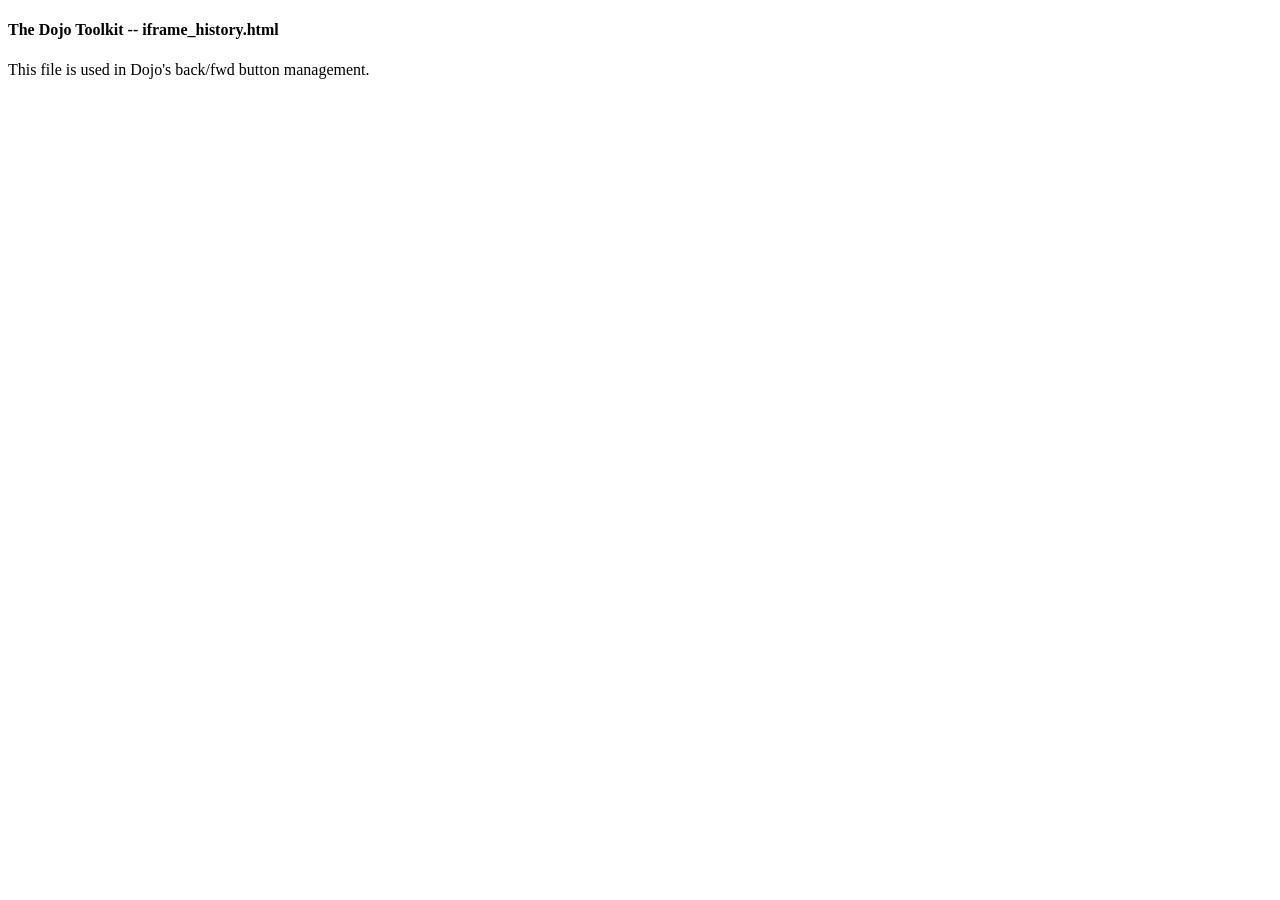
<file: inst/basehtml/gui/iframe_history.html>
<!DOCTYPE html PUBLIC "-//W3C//DTD XHTML 1.0 Transitional//EN"
	"http://www.w3.org/TR/xhtml1/DTD/xhtml1-transitional.dtd">

<html xmlns="http://www.w3.org/1999/xhtml" xml:lang="en" lang="en">
<head>
	<title></title>
	<meta http-equiv="Content-Type" content="text/html; charset=utf-8"></meta>
	<script type="text/javascript">
	// <!--
	var noInit = false;
	var domain = "";
	// document.domain = "localhost";
	function init(){
		// parse the query string if there is one to try to get args that
		// we can act on
		var sparams = document.location.search;
		if(sparams.length >= 0){
			if(sparams.charAt(0) == "?"){
				sparams = sparams.substring(1);
			}
			var ss = (sparams.indexOf("&amp;") >= 0) ? "&amp;" : "&";
			sparams = sparams.split(ss);
			for(var x=0; x<sparams.length; x++){
				var tp = sparams[x].split("=");
				if(typeof window[tp[0]] != "undefined"){
					window[tp[0]] = ((tp[1]=="true")||(tp[1]=="false")) ? eval(tp[1]) : tp[1];
				}
			}
		}

		if(noInit){ return; }
		if(domain.length > 0){
			document.domain = domain;
		}
		if((window.parent != window)&&(window.parent["dojo"])){
			//Set the page title so IE history shows up with a somewhat correct name.
			document.title = window.parent.document.title;
			
			//Notify parent that we are loaded.
			var pdj = window.parent.dojo;
			if(pdj["undo"] && pdj["undo"]["browser"]){
				pdj.undo.browser.iframeLoaded(null, window.location);
			}
		}
	}
	// -->
	</script>
</head>
<body onload="try{ init(); }catch(e){ alert(e); }">
	<h4>The Dojo Toolkit -- iframe_history.html</h4>

	<p>This file is used in Dojo's back/fwd button management.</p>
</body>
</html>
</file>
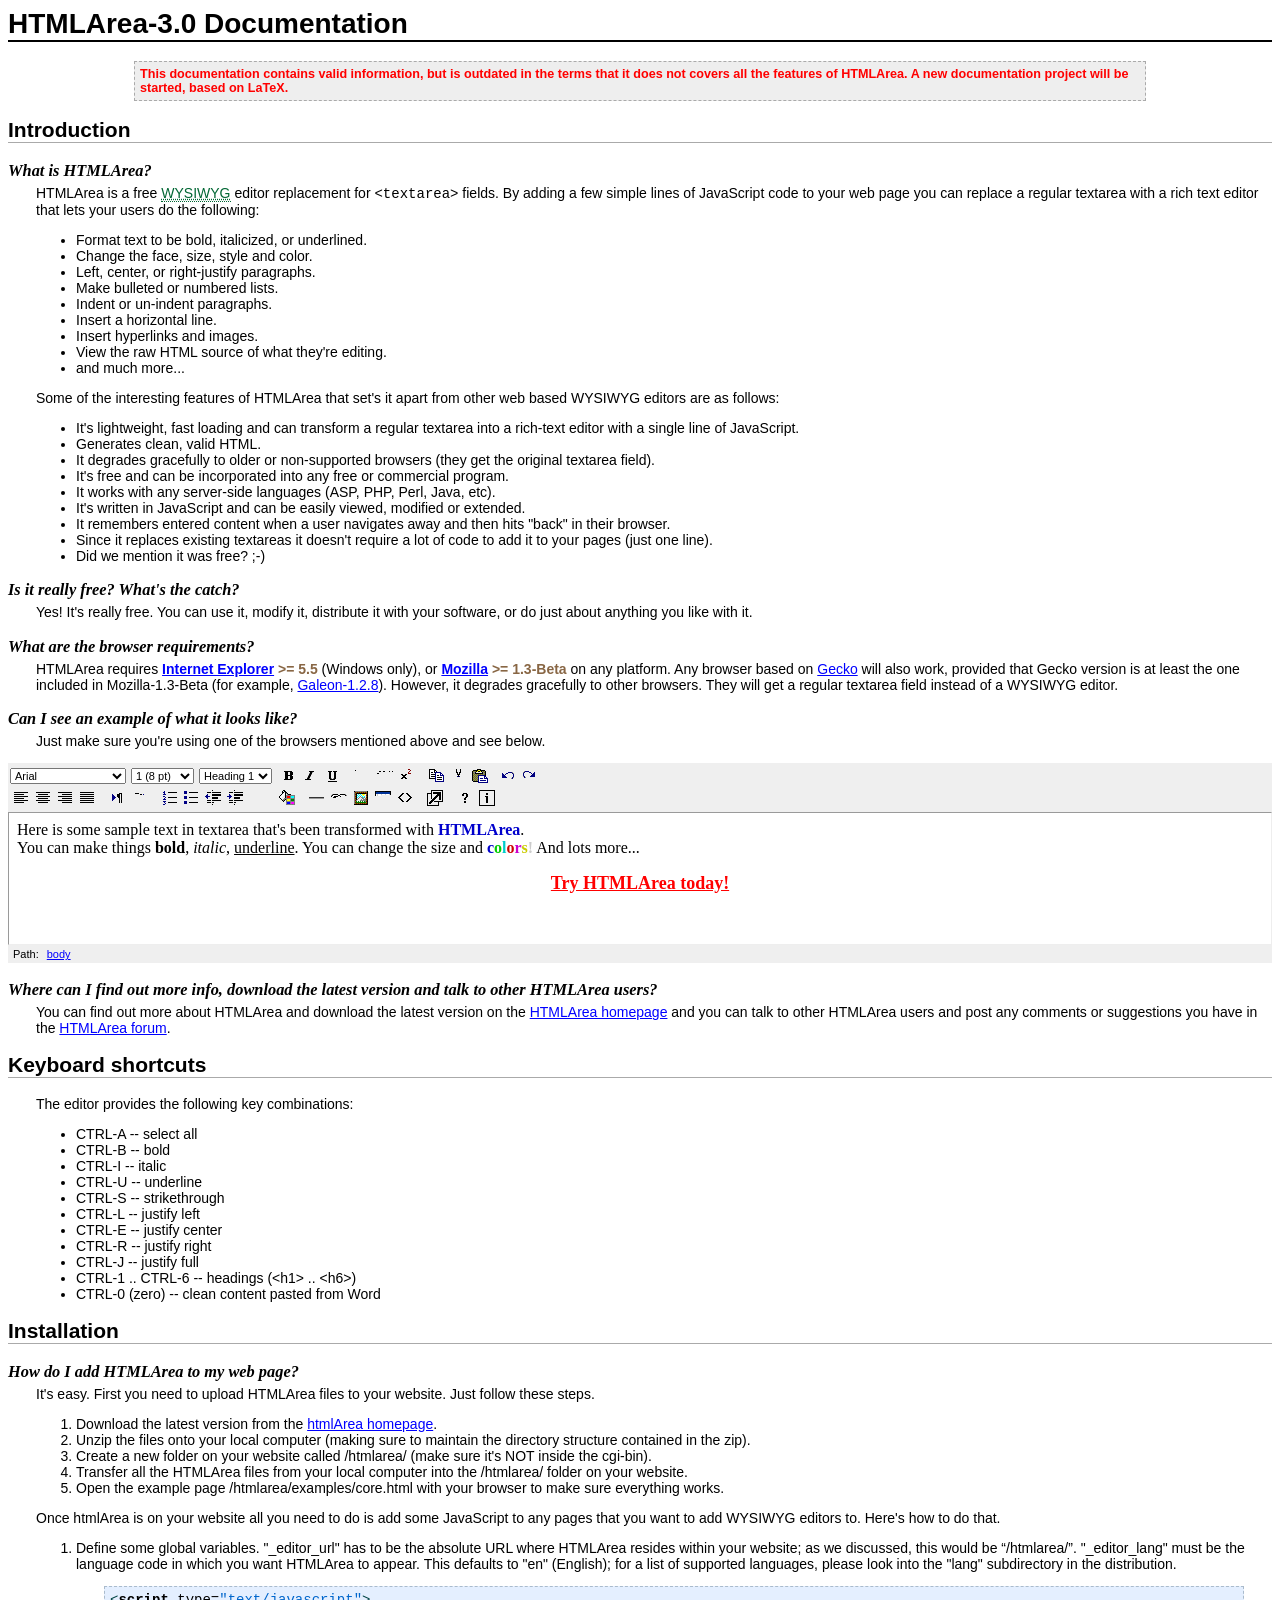
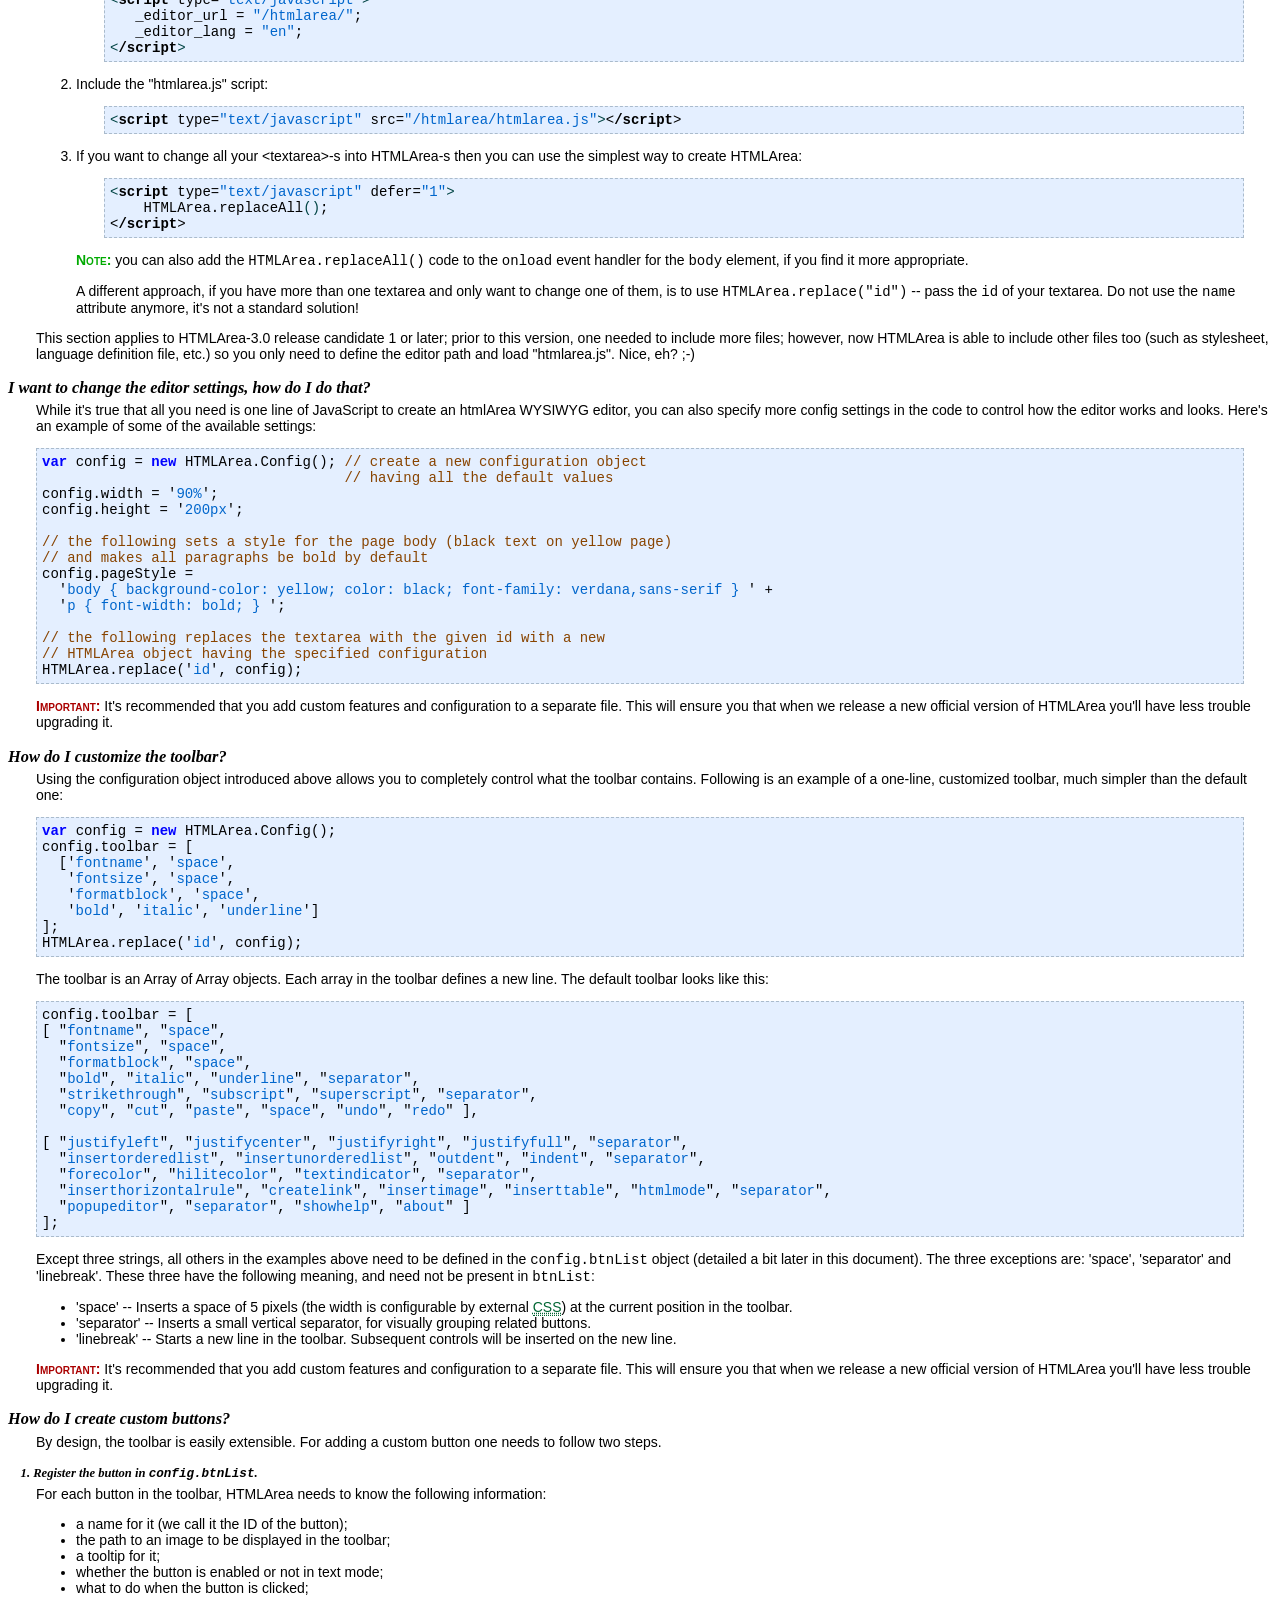
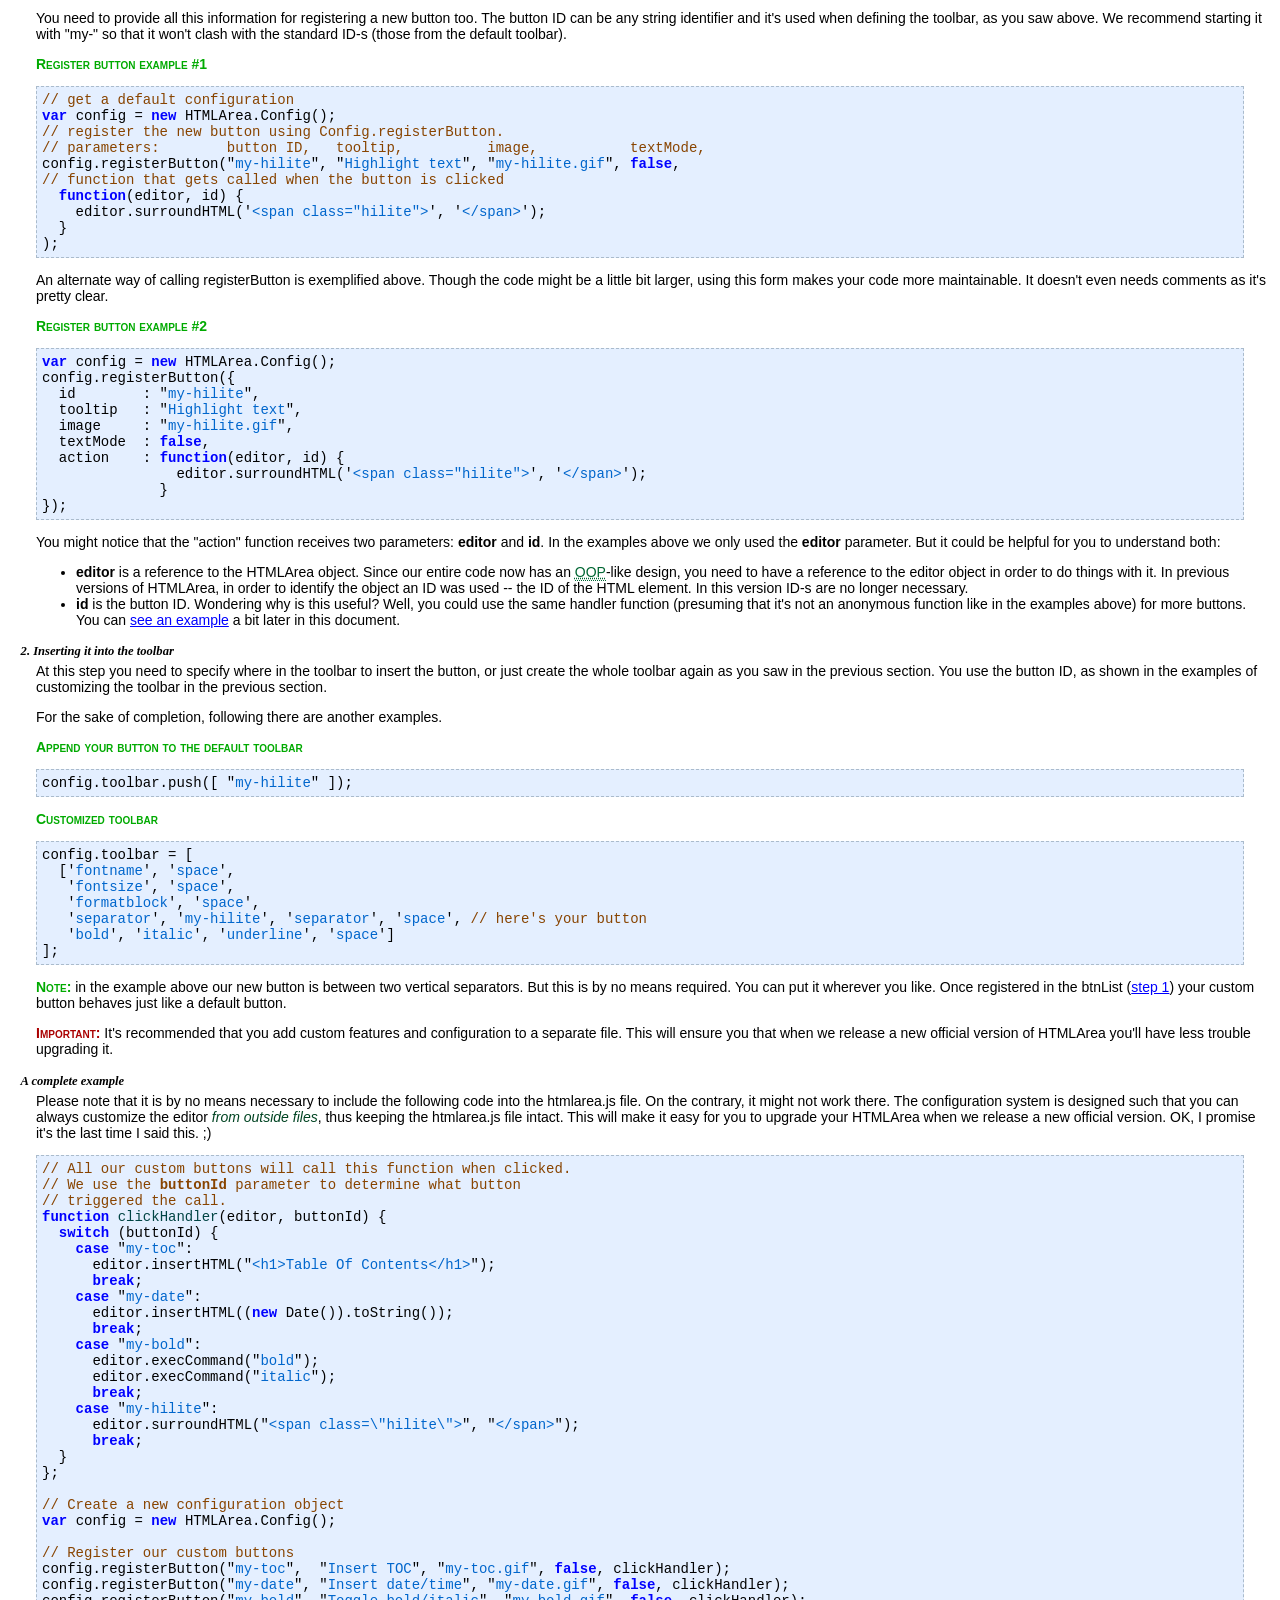
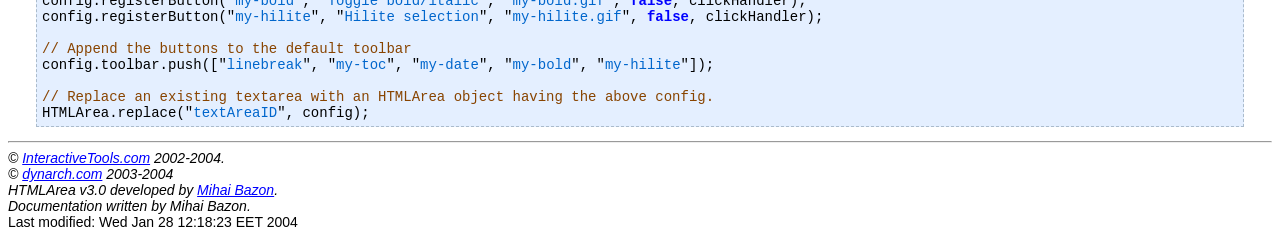
<file: inst/basehtml/editor/htmlarea/reference.html>
<!DOCTYPE HTML PUBLIC "-//IETF//DTD HTML 3.2//EN">
<html> <head>
<meta http-equiv="Content-Type" content="text/html; charset=utf-8" />
<title>HTMLArea-3.0 Reference</title>

<style type="text/css">
  @import url(htmlarea.css);
  body { font: 14px verdana,sans-serif; background: #fff; color: #000; }
  h1, h2 { font-family:tahoma,sans-serif; }
  h1 { border-bottom: 2px solid #000; }
  h2 { border-bottom: 1px solid #aaa; }
  h3, h4 { margin-bottom: 0px; font-family: Georgia,serif; font-style: italic; }
  h4 { font-size: 90%; margin-left: 1em; }
  acronym { border-bottom: 1px dotted #063; color: #063; }
  p { margin-left: 2em; margin-top: 0.3em; }
  li p { margin-left: 0px; }
  .abstract { padding: 5px; margin: 0px 10em; font-size: 90%; border: 1px dashed #aaa; background: #eee;}
  li { margin-left: 2em; }
  em { color: #042; }
  a { color: #00f; }
  a:hover { color: #f00; }
  a:active { color: #f80; }
  span.browser { font-weight: bold; color: #864; }
  .fixme { font-size: 20px; font-weight: bold; color: red; background: #fab;
padding: 5px; text-align: center; }
  .code {
   background: #e4efff; padding: 5px; border: 1px dashed #abc; margin-left: 2em; margin-right: 2em;
   font-family: fixed,"lucidux mono","andale mono","courier new",monospace;
  }
  .note, .warning { font-weight: bold; color: #0a0; font-variant: small-caps; }
  .warning { color: #a00; }

.string {
  color: #06c;
} /* font-lock-string-face */
.comment {
  color: #840;
} /* font-lock-comment-face */
.variable-name {
  color: #000;
} /* font-lock-variable-name-face */
.type {
  color: #008;
  font-weight: bold;
} /* font-lock-type-face */
.reference {
  color: #048;
} /* font-lock-reference-face */
.preprocessor {
  color: #808;
} /* font-lock-preprocessor-face */
.keyword {
  color: #00f;
  font-weight: bold;
} /* font-lock-keyword-face */
.function-name {
  color: #044;
} /* font-lock-function-name-face */
.html-tag {
  font-weight: bold;
} /* html-tag-face */
.html-helper-italic {
  font-style: italic;
} /* html-helper-italic-face */
.html-helper-bold {
  font-weight: bold;
} /* html-helper-bold-face */

</style>

<script type="text/javascript">
  _editor_url = './';
  _editor_lang = 'en';
</script>
<script type="text/javascript" src="htmlarea.js"></script>
<script type="text/javascript" src="dialog.js"></script>
<script tyle="text/javascript" src="lang/en.js"></script>

</head>

<body onload="HTMLArea.replace('TA')">


<h1>HTMLArea-3.0 Documentation</h1>

<div class="abstract" style="color: red; font-weight: bold">

      This documentation contains valid information, but is outdated in the
      terms that it does not covers all the features of HTMLArea.  A new
      documentation project will be started, based on LaTeX.

</div>


<h2>Introduction</h2>

<h3>What is HTMLArea?</h3>

<p>HTMLArea is a free <acronym title="What You See Is What You Get"
>WYSIWYG</acronym> editor replacement for <code>&lt;textarea&gt;</code>
fields.  By adding a few simple lines of JavaScript code to your web page
you can replace a regular textarea with a rich text editor that lets your
users do the following:</p>

<ul>
  <li>Format text to be bold, italicized, or underlined.</li>
  <li>Change the face, size, style and color.</li>
  <li>Left, center, or right-justify paragraphs.</li>
  <li>Make bulleted or numbered lists.</li>
  <li>Indent or un-indent paragraphs.</li>
  <li>Insert a horizontal line.</li>
  <li>Insert hyperlinks and images.</li>
  <li>View the raw HTML source of what they're editing.</li>
  <li>and much more...</li>
</ul>

<p>Some of the interesting features of HTMLArea that set's it apart from
other web based WYSIWYG editors are as follows:</p>

<ul>
  <li>It's lightweight, fast loading and can transform a regular textarea
  into a rich-text editor with a single line of JavaScript.</li>
  <li>Generates clean, valid HTML.</li>
  <li>It degrades gracefully to older or non-supported browsers
  (they get the original textarea field).</li>
  <li>It's free and can be incorporated into any free or commercial
  program.</li>
  <li>It works with any server-side languages (ASP, PHP, Perl, Java,
  etc).</li>
  <li>It's written in JavaScript and can be easily viewed, modified or
  extended.</li>
  <li>It remembers entered content when a user navigates away and then hits
  "back" in their browser.</li>
  <li>Since it replaces existing textareas it doesn't require a lot of code
  to add it to your pages (just one line).</li>
  <li>Did we mention it was free? ;-)</li>
</ul>

<h3>Is it really free?  What's the catch?</h3>

<p>Yes! It's really free. You can use it, modify it, distribute it with your
software, or do just about anything you like with it.</p>

<h3>What are the browser requirements?</h3>

<p>HTMLArea requires <span class="browser"><a
href="http://www.microsoft.com/ie">Internet Explorer</a> &gt;= 5.5</span>
(Windows only), or <span class="browser"><a
href="http://mozilla.org">Mozilla</a> &gt;= 1.3-Beta</span> on any platform.
Any browser based on <a href="http://mozilla.org/newlayout">Gecko</a> will
also work, provided that Gecko version is at least the one included in
Mozilla-1.3-Beta (for example, <a
href="http://galeon.sf.net">Galeon-1.2.8</a>).  However, it degrades
gracefully to other browsers. They will get a regular textarea field
instead of a WYSIWYG editor.</p>

<h3>Can I see an example of what it looks like?</h3>

<p>Just make sure you're using one of the browsers mentioned above and see
below.</p>

<form onsubmit="return false;">
<textarea id="TA" style="width: 100%; height: 15em;">
<p>Here is some sample text in textarea that's been transformed with <font
color="#0000CC"><b>HTMLArea</b></font>.<br />
You can make things <b>bold</b>, <i>italic</i>, <u>underline</u>.  You can change the
<font size="3">size</font> and <b><font color="#0000CC">c</font><font color="#00CC00">o</font><font color="#00CCCC">l</font><font color="#CC0000">o</font><font color="#CC00CC">r</font><font color="#CCCC00">s</font><font color="#CCCCCC">!</font></b>
And lots more...</p>

<p align="center"><font size="4" color="#ff0000"><b><u>Try HTMLArea
today!</u></b></font><br /></p>
</textarea>
</form>

<h3>Where can I find out more info, download the latest version and talk to
other HTMLArea users?</h3>

<p>You can find out more about HTMLArea and download the latest version on
the <a href="http://dynarch.com/htmlarea/">HTMLArea
homepage</a> and you can talk to other HTMLArea users and post any comments
or suggestions you have in the <a
href="http://www.interactivetools.com/iforum/Open_Source_C3/htmlArea_v3.0_-_Alpha_Release_F14/"
>HTMLArea forum</a>.</p>

<h2>Keyboard shortcuts</h2>

<p>The editor provides the following key combinations:</p>

<ul>
  <li>CTRL-A -- select all</li>
  <li>CTRL-B -- bold</li>
  <li>CTRL-I -- italic</li>
  <li>CTRL-U -- underline</li>
  <li>CTRL-S -- strikethrough</li>
  <li>CTRL-L -- justify left</li>
  <li>CTRL-E -- justify center</li>
  <li>CTRL-R -- justify right</li>
  <li>CTRL-J -- justify full</li>
  <li>CTRL-1 .. CTRL-6 -- headings (&lt;h1&gt; .. &lt;h6&gt;)</li>
  <li>CTRL-0 (zero) -- clean content pasted from Word</li>
</ul>

<h2>Installation</h2>

<h3>How do I add HTMLArea to my web page?</h3>

<p>It's easy.  First you need to upload HTMLArea files to your website.
Just follow these steps.</p>

<ol>
  <li>Download the latest version from the <a
  href="http://www.interactivetools.com/products/htmlarea/">htmlArea
  homepage</a>.</li>
  <li>Unzip the files onto your local computer (making sure to maintain the
  directory structure contained in the zip).</li>
  <li>Create a new folder on your website called /htmlarea/ (make sure it's
  NOT inside the cgi-bin).</li>
  <li>Transfer all the HTMLArea files from your local computer into the
  /htmlarea/ folder on your website.</li>
  <li>Open the example page /htmlarea/examples/core.html with your browser to make
  sure everything works.</li>
</ol>

<p>Once htmlArea is on your website all you need to do is add some
JavaScript to any pages that you want to add WYSIWYG editors to.  Here's how
to do that.</p>

<ol>

  <li>Define some global variables.  "_editor_url" has to be the absolute
  URL where HTMLArea resides within your
  website; as we discussed, this would be “/htmlarea/”.  "_editor_lang" must
  be the language code in which you want HTMLArea to appear.  This defaults
  to "en" (English); for a list of supported languages, please look into
  the "lang" subdirectory in the distribution.
  <pre class="code"
  ><span class="function-name">&lt;</span><span class="html-tag">script</span> <span class="variable-name">type=</span><span class="string">&quot;text/javascript&quot;</span><span class="function-name">&gt;</span>
   _editor_url = <span class="string">&quot;/htmlarea/&quot;</span>;
   _editor_lang = <span class="string">&quot;en&quot;</span>;
<span class="function-name">&lt;</span><span class="html-tag">/script</span><span class="function-name">&gt;</span></pre>

  <li>Include the "htmlarea.js" script:
  <pre class="code"
  ><span class="function-name">&lt;</span><span class="html-tag">script</span> <span class="variable-name">type=</span><span class="string">&quot;text/javascript&quot;</span> <span class="variable-name">src=</span><span class="string">&quot;/htmlarea/htmlarea.js&quot;</span><span class="function-name">&gt;</span><span class="paren-face-match">&lt;</span><span class="html-tag">/script</span><span class="paren-face-match">&gt;</span></pre>
  </li>

  <li><p>If you want to change all your &lt;textarea&gt;-s into
  HTMLArea-s then you can use the simplest way to create HTMLArea:</p>
  <pre class="code"
  ><span class="function-name">&lt;</span><span class="html-tag">script</span> <span class="variable-name">type=</span><span class="string">&quot;text/javascript&quot;</span> <span class="variable-name">defer=</span><span class="string">&quot;1&quot;</span><span class="function-name">&gt;</span>
    HTMLArea.replaceAll<span class="function-name">()</span>;
<span class="paren-face-match">&lt;</span><span class="html-tag">/script</span><span class="paren-face-match">&gt;</span></pre>
  <p><span class="note">Note:</span> you can also add the
  <code>HTMLArea.replaceAll()</code> code to the <code>onload</code>
  event handler for the <code>body</code> element, if you find it more appropriate.</p>

  <p>A different approach, if you have more than one textarea and only want
  to change one of them, is to use <code>HTMLArea.replace("id")</code> --
  pass the <code>id</code> of your textarea.  Do not use the
  <code>name</code> attribute anymore, it's not a standard solution!</p>

</ol>

<p>This section applies to HTMLArea-3.0 release candidate 1 or later; prior
to this version, one needed to include more files; however, now HTMLArea is
able to include other files too (such as stylesheet, language definition
file, etc.) so you only need to define the editor path and load
"htmlarea.js".  Nice, eh? ;-)</p>

<h3>I want to change the editor settings, how do I do that?</h3>

<p>While it's true that all you need is one line of JavaScript to create an
htmlArea WYSIWYG editor, you can also specify more config settings in the
code to control how the editor works and looks.  Here's an example of some of
the available settings:</p>

<pre class="code"
><span class="keyword">var</span> <span class="variable-name">config</span> = <span class="keyword">new</span> HTMLArea.Config(); <span class="comment">// create a new configuration object
</span>                                    <span class="comment">// having all the default values
</span>config.width = '<span class="string">90%</span>';
config.height = '<span class="string">200px</span>';

<span class="comment">// the following sets a style for the page body (black text on yellow page)
// and makes all paragraphs be bold by default
</span>config.pageStyle =
  '<span class="string">body { background-color: yellow; color: black; font-family: verdana,sans-serif } </span>' +
  '<span class="string">p { font-width: bold; } </span>';

<span class="comment">// the following replaces the textarea with the given id with a new
// HTMLArea object having the specified configuration
</span>HTMLArea.replace('<span class="string">id</span>', config);</pre>

<p><span class="warning">Important:</span> It's recommended that you add
custom features and configuration to a separate file.  This will ensure you
that when we release a new official version of HTMLArea you'll have less
trouble upgrading it.</p>

<h3>How do I customize the toolbar?</h3>

<p>Using the configuration object introduced above allows you to completely
control what the toolbar contains.  Following is an example of a one-line,
customized toolbar, much simpler than the default one:</p>

<pre class="code"
><span class="keyword">var</span> <span class="variable-name">config</span> = <span class="keyword">new</span> HTMLArea.Config();
config.toolbar = [
  ['<span class="string">fontname</span>', '<span class="string">space</span>',
   '<span class="string">fontsize</span>', '<span class="string">space</span>',
   '<span class="string">formatblock</span>', '<span class="string">space</span>',
   '<span class="string">bold</span>', '<span class="string">italic</span>', '<span class="string">underline</span>']
];
HTMLArea.replace('<span class="string">id</span>', config);</pre>

<p>The toolbar is an Array of Array objects.  Each array in the toolbar
defines a new line.  The default toolbar looks like this:</p>

<pre class="code"
>config.toolbar = [
[ &quot;<span class="string">fontname</span>&quot;, &quot;<span class="string">space</span>&quot;,
  &quot;<span class="string">fontsize</span>&quot;, &quot;<span class="string">space</span>&quot;,
  &quot;<span class="string">formatblock</span>&quot;, &quot;<span class="string">space</span>&quot;,
  &quot;<span class="string">bold</span>&quot;, &quot;<span class="string">italic</span>&quot;, &quot;<span class="string">underline</span>&quot;, &quot;<span class="string">separator</span>&quot;,
  &quot;<span class="string">strikethrough</span>&quot;, &quot;<span class="string">subscript</span>&quot;, &quot;<span class="string">superscript</span>&quot;, &quot;<span class="string">separator</span>&quot;,
  &quot;<span class="string">copy</span>&quot;, &quot;<span class="string">cut</span>&quot;, &quot;<span class="string">paste</span>&quot;, &quot;<span class="string">space</span>&quot;, &quot;<span class="string">undo</span>&quot;, &quot;<span class="string">redo</span>&quot; ],
		
[ &quot;<span class="string">justifyleft</span>&quot;, &quot;<span class="string">justifycenter</span>&quot;, &quot;<span class="string">justifyright</span>&quot;, &quot;<span class="string">justifyfull</span>&quot;, &quot;<span class="string">separator</span>&quot;,
  &quot;<span class="string">insertorderedlist</span>&quot;, &quot;<span class="string">insertunorderedlist</span>&quot;, &quot;<span class="string">outdent</span>&quot;, &quot;<span class="string">indent</span>&quot;, &quot;<span class="string">separator</span>&quot;,
  &quot;<span class="string">forecolor</span>&quot;, &quot;<span class="string">hilitecolor</span>&quot;, &quot;<span class="string">textindicator</span>&quot;, &quot;<span class="string">separator</span>&quot;,
  &quot;<span class="string">inserthorizontalrule</span>&quot;, &quot;<span class="string">createlink</span>&quot;, &quot;<span class="string">insertimage</span>&quot;, &quot;<span class="string">inserttable</span>&quot;, &quot;<span class="string">htmlmode</span>&quot;, &quot;<span class="string">separator</span>&quot;,
  &quot;<span class="string">popupeditor</span>&quot;, &quot;<span class="string">separator</span>&quot;, &quot;<span class="string">showhelp</span>&quot;, &quot;<span class="string">about</span>&quot; ]
];</pre>

<p>Except three strings, all others in the examples above need to be defined
in the <code>config.btnList</code> object (detailed a bit later in this
document).  The three exceptions are: 'space', 'separator' and 'linebreak'.
These three have the following meaning, and need not be present in
<code>btnList</code>:</p>

<ul>
  <li>'space' -- Inserts a space of 5 pixels (the width is configurable by external
  <acronym title="Cascading Style Sheets">CSS</acronym>) at the current
  position in the toolbar.</li>
  <li>'separator' -- Inserts a small vertical separator, for visually grouping related
  buttons.</li>
  <li>'linebreak' -- Starts a new line in the toolbar.  Subsequent controls will be
  inserted on the new line.</li>
</ul>

<p><span class="warning">Important:</span> It's recommended that you add
custom features and configuration to a separate file.  This will ensure you
that when we release a new official version of HTMLArea you'll have less
trouble upgrading it.</p>

<h3>How do I create custom buttons?</h3>

<p>By design, the toolbar is easily extensible.  For adding a custom button
one needs to follow two steps.</p>

<h4 id="regbtn">1. Register the button in <code>config.btnList</code>.</h4>

<p>For each button in the toolbar, HTMLArea needs to know the following
information:</p>
<ul>
  <li>a name for it (we call it the ID of the button);</li>
  <li>the path to an image to be displayed in the toolbar;</li>
  <li>a tooltip for it;</li>
  <li>whether the button is enabled or not in text mode;</li>
  <li>what to do when the button is clicked;</li>
</ul>
<p>You need to provide all this information for registering a new button
too.  The button ID can be any string identifier and it's used when
defining the toolbar, as you saw above.  We recommend starting
it with "my-" so that it won't clash with the standard ID-s (those from
the default toolbar).</p>

<p class="note">Register button example #1</p>

<pre class="code"
><span class="comment">// get a default configuration
</span><span class="keyword">var</span> <span class="variable-name">config</span> = <span class="keyword">new</span> HTMLArea.Config();
<span class="comment">// register the new button using Config.registerButton.
// parameters:        button ID,   tooltip,          image,           textMode,
</span>config.registerButton(&quot;<span class="string">my-hilite</span>&quot;, &quot;<span class="string">Highlight text</span>&quot;, &quot;<span class="string">my-hilite.gif</span>&quot;, <span class="keyword">false</span>,
<span class="comment">// function that gets called when the button is clicked
</span>  <span class="keyword">function</span>(editor, id) {
    editor.surroundHTML('<span class="string">&lt;span class=&quot;hilite&quot;&gt;</span>', '<span class="string">&lt;/span&gt;</span>');
  }
);</pre>

<p>An alternate way of calling registerButton is exemplified above.  Though
the code might be a little bit larger, using this form makes your code more
maintainable.  It doesn't even needs comments as it's pretty clear.</p>

<p class="note">Register button example #2</p>

<pre class="code"
><span class="keyword">var</span> <span class="variable-name">config</span> = <span class="keyword">new</span> HTMLArea.Config();
config.registerButton({
  id        : &quot;<span class="string">my-hilite</span>&quot;,
  tooltip   : &quot;<span class="string">Highlight text</span>&quot;,
  image     : &quot;<span class="string">my-hilite.gif</span>&quot;,
  textMode  : <span class="keyword">false</span>,
  action    : <span class="keyword">function</span>(editor, id) {
                editor.surroundHTML('<span class="string">&lt;span class=&quot;hilite&quot;&gt;</span>', '<span class="string">&lt;/span&gt;</span>');
              }
});</pre>

<p>You might notice that the "action" function receives two parameters:
<b>editor</b> and <b>id</b>.  In the examples above we only used the
<b>editor</b> parameter.  But it could be helpful for you to understand
both:</p>

<ul>
  <li><b>editor</b> is a reference to the HTMLArea object.  Since our entire
  code now has an <acronym title="Object Oriented Programming">OOP</acronym>-like
  design, you need to have a reference to
  the editor object in order to do things with it.  In previous versions of
  HTMLArea, in order to identify the object an ID was used -- the ID of the
  HTML element.  In this version ID-s are no longer necessary.</li>

  <li><b>id</b> is the button ID.  Wondering why is this useful?  Well, you
  could use the same handler function (presuming that it's not an anonymous
  function like in the examples above) for more buttons.  You can <a
  href="#btnex">see an example</a> a bit later in this document.</li>
</ul>

<h4>2. Inserting it into the toolbar</h4>

<p>At this step you need to specify where in the toolbar to insert the
button, or just create the whole toolbar again as you saw in the previous
section.  You use the button ID, as shown in the examples of customizing the
toolbar in the previous section.</p>

<p>For the sake of completion, following there are another examples.</p>

<p class="note">Append your button to the default toolbar</p>

<pre class="code"
>config.toolbar.push([ &quot;<span class="string">my-hilite</span>&quot; ]);</pre>

<p class="note">Customized toolbar</p>

<pre class="code"
>config.toolbar = [
  ['<span class="string">fontname</span>', '<span class="string">space</span>',
   '<span class="string">fontsize</span>', '<span class="string">space</span>',
   '<span class="string">formatblock</span>', '<span class="string">space</span>',
   '<span class="string">separator</span>', '<span class="string">my-hilite</span>', '<span class="string">separator</span>', '<span class="string">space</span>', <span class="comment">// here's your button
</span>   '<span class="string">bold</span>', '<span class="string">italic</span>', '<span class="string">underline</span>', '<span class="string">space</span>']
];</pre>

<p><span class="note">Note:</span> in the example above our new button is
between two vertical separators.  But this is by no means required.  You can
put it wherever you like.  Once registered in the btnList (<a
href="#regbtn">step 1</a>) your custom button behaves just like a default
button.</p>

<p><span class="warning">Important:</span> It's recommended that you add
custom features and configuration to a separate file.  This will ensure you
that when we release a new official version of HTMLArea you'll have less
trouble upgrading it.</p>

<h4 id="btnex">A complete example</h4>

<p>Please note that it is by no means necessary to include the following
code into the htmlarea.js file.  On the contrary, it might not work there.
The configuration system is designed such that you can always customize the
editor <em>from outside files</em>, thus keeping the htmlarea.js file
intact.  This will make it easy for you to upgrade your HTMLArea when we
release a new official version.  OK, I promise it's the last time I said
this. ;)</p>

<pre class="code"
><span class="comment">// All our custom buttons will call this function when clicked.
// We use the <b>buttonId</b> parameter to determine what button
// triggered the call.
</span><span class="keyword">function</span> <span class="function-name">clickHandler</span>(editor, buttonId) {
  <span class="keyword">switch</span> (buttonId) {
    <span class="keyword">case</span> &quot;<span class="string">my-toc</span>&quot;:
      editor.insertHTML(&quot;<span class="string">&lt;h1&gt;Table Of Contents&lt;/h1&gt;</span>&quot;);
      <span class="keyword">break</span>;
    <span class="keyword">case</span> &quot;<span class="string">my-date</span>&quot;:
      editor.insertHTML((<span class="keyword">new</span> Date()).toString());
      <span class="keyword">break</span>;
    <span class="keyword">case</span> &quot;<span class="string">my-bold</span>&quot;:
      editor.execCommand(&quot;<span class="string">bold</span>&quot;);
      editor.execCommand(&quot;<span class="string">italic</span>&quot;);
      <span class="keyword">break</span>;
    <span class="keyword">case</span> &quot;<span class="string">my-hilite</span>&quot;:
      editor.surroundHTML(&quot;<span class="string">&lt;span class=\&quot;hilite\&quot;&gt;</span>&quot;, &quot;<span class="string">&lt;/span&gt;</span>&quot;);
      <span class="keyword">break</span>;
  }
};

<span class="comment">// Create a new configuration object
</span><span class="keyword">var</span> <span class="variable-name">config</span> = <span class="keyword">new</span> HTMLArea.Config();

<span class="comment">// Register our custom buttons
</span>config.registerButton(&quot;<span class="string">my-toc</span>&quot;,  &quot;<span class="string">Insert TOC</span>&quot;, &quot;<span class="string">my-toc.gif</span>&quot;, <span class="keyword">false</span>, clickHandler);
config.registerButton(&quot;<span class="string">my-date</span>&quot;, &quot;<span class="string">Insert date/time</span>&quot;, &quot;<span class="string">my-date.gif</span>&quot;, <span class="keyword">false</span>, clickHandler);
config.registerButton(&quot;<span class="string">my-bold</span>&quot;, &quot;<span class="string">Toggle bold/italic</span>&quot;, &quot;<span class="string">my-bold.gif</span>&quot;, <span class="keyword">false</span>, clickHandler);
config.registerButton(&quot;<span class="string">my-hilite</span>&quot;, &quot;<span class="string">Hilite selection</span>&quot;, &quot;<span class="string">my-hilite.gif</span>&quot;, <span class="keyword">false</span>, clickHandler);

<span class="comment">// Append the buttons to the default toolbar
</span>config.toolbar.push([&quot;<span class="string">linebreak</span>&quot;, &quot;<span class="string">my-toc</span>&quot;, &quot;<span class="string">my-date</span>&quot;, &quot;<span class="string">my-bold</span>&quot;, &quot;<span class="string">my-hilite</span>&quot;]);

<span class="comment">// Replace an existing textarea with an HTMLArea object having the above config.
</span>HTMLArea.replace(&quot;<span class="string">textAreaID</span>&quot;, config);</pre>


<hr />
<address>&copy; <a href="http://interactivetools.com" title="Visit our website"
>InteractiveTools.com</a> 2002-2004.
<br />
© <a href="http://dynarch.com">dynarch.com</a> 2003-2004<br />
HTMLArea v3.0 developed by <a
href="http://dynarch.com/mishoo/">Mihai Bazon</a>.
<br />
Documentation written by Mihai Bazon.
</address>
<!-- hhmts start --> Last modified: Wed Jan 28 12:18:23 EET 2004 <!-- hhmts end -->
<!-- doc-lang: English -->
</body> </html>
</file>
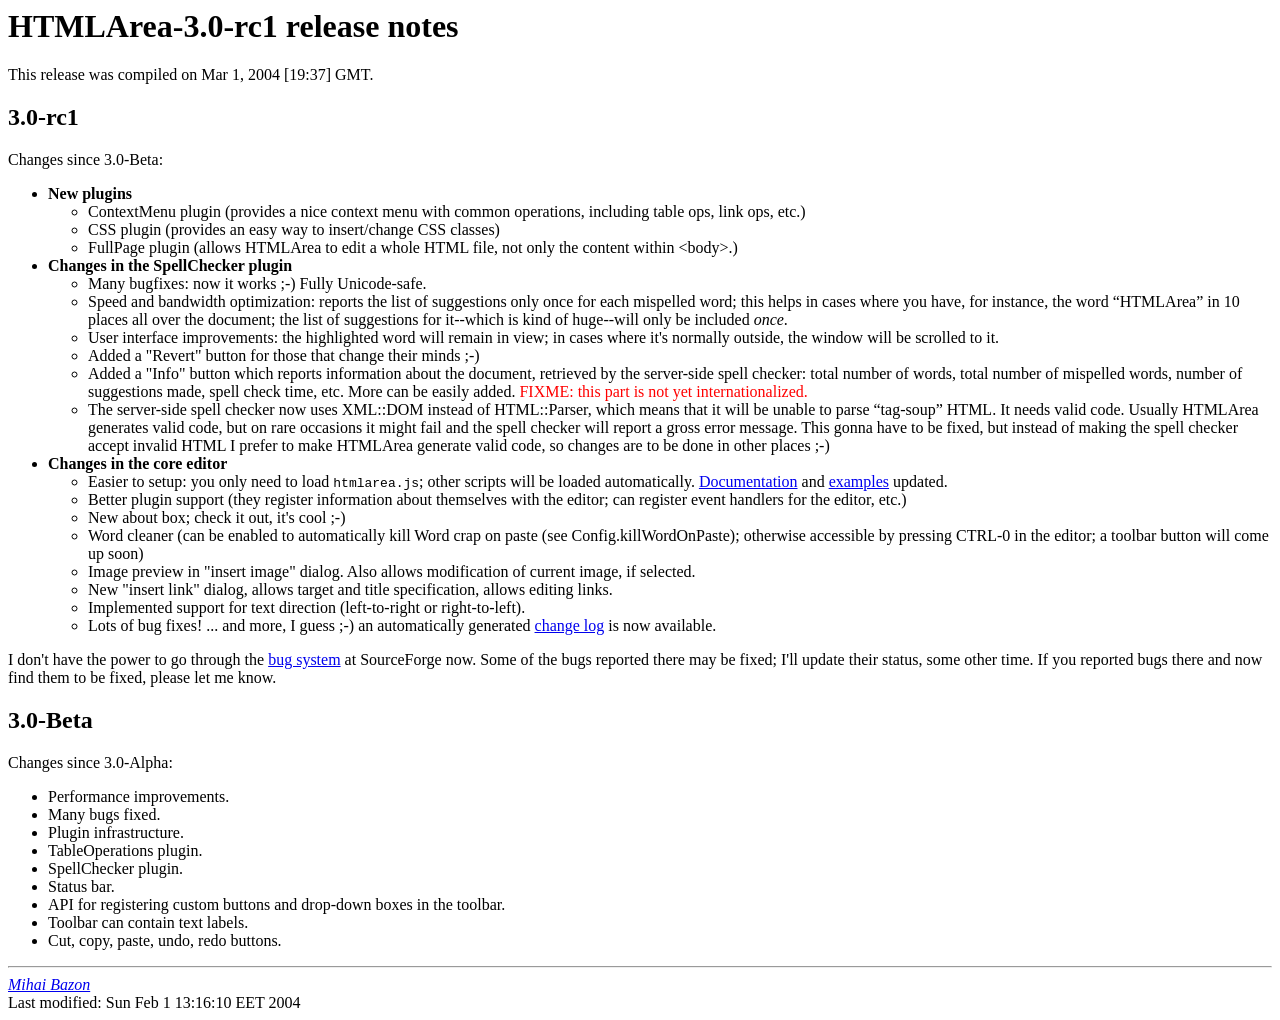
<file: inst/basehtml/editor/htmlarea/release-notes.html>
<!DOCTYPE HTML PUBLIC "-//IETF//DTD HTML 3.2//EN">
<html xmlns="http://www.w3.org/1999/xhtml">
  <head>
    <title>HTMLArea-3.0-rc1 release notes</title>
    <style>
      .fixme { color: red; }
    </style>
  </head>

  <body>

    <h1>HTMLArea-3.0-rc1 release notes</h1>

    <p>This release was compiled on Mar  1, 2004 [19:37] GMT.</p>

    <h2>3.0-rc1</h2>

    <p>Changes since 3.0-Beta:</p>

    <ul>
      <li>
        <b>New plugins</b>
        <ul>
          <li>
            ContextMenu plugin (provides a nice context menu with common
            operations, including table ops, link ops, etc.)
          </li>
          <li>
            CSS plugin (provides an easy way to insert/change CSS classes)
          </li>
          <li>
            FullPage plugin (allows HTMLArea to edit a whole HTML file,
            not only the content within &lt;body&gt;.)
          </li>
        </ul>
      </li>
      <li>
        <b>Changes in the SpellChecker plugin</b>
        <ul>
          <li>
            Many bugfixes: now it works ;-)  Fully Unicode-safe.
          </li>
          <li>
            Speed and bandwidth optimization: reports the list of
            suggestions only once for each mispelled word; this helps
            in cases where you have, for instance, the word “HTMLArea”
            in 10 places all over the document; the list of
            suggestions for it--which is kind of huge--will only be
            included <em>once</em>.
          </li>
          <li>
            User interface improvements: the highlighted word will
            remain in view; in cases where it's normally outside, the
            window will be scrolled to it.
          </li>
          <li>
            Added a "Revert" button for those that change their minds ;-)
          </li>
          <li>
            Added a "Info" button which reports information about the
            document, retrieved by the server-side spell checker:
            total number of words, total number of mispelled words,
            number of suggestions made, spell check time, etc.  More
            can be easily added.  <span class="fixme">FIXME: this part
            is not yet internationalized.</span>
          </li>
          <li>
            The server-side spell checker now uses XML::DOM instead of
            HTML::Parser, which means that it will be unable to parse
            “tag-soup” HTML.  It needs valid code.  Usually HTMLArea
            generates valid code, but on rare occasions it might fail
            and the spell checker will report a gross error message.
            This gonna have to be fixed, but instead of making the
            spell checker accept invalid HTML I prefer to make
            HTMLArea generate valid code, so changes are to be done in
            other places ;-)
          </li>
        </ul>
      </li>
      <li>
        <b>Changes in the core editor</b>
        <ul>
          <li>
            Easier to setup: you only need to load
            <tt>htmlarea.js</tt>; other scripts will be loaded
            automatically.  <a href="reference.html">Documentation</a>
            and <a href="examples/">examples</a> updated.
          </li>
          <li>
            Better plugin support (they register information about
            themselves with the editor; can register event handlers for
            the editor, etc.)
          </li>
          <li>
            New about box; check it out, it's cool ;-)
          </li>
          <li>
            Word cleaner (can be enabled to automatically kill Word crap
            on paste (see Config.killWordOnPaste); otherwise accessible by
            pressing CTRL-0 in the editor; a toolbar button will come up
            soon)
          </li>
          <li>
            Image preview in "insert image" dialog.  Also allows
            modification of current image, if selected.
          </li>
          <li>
            New "insert link" dialog, allows target and title
            specification, allows editing links.
          </li>
          <li>
            Implemented support for text direction (left-to-right or
            right-to-left).
          </li>
          <li>
            Lots of bug fixes!  ... and more, I guess ;-) an
            automatically generated <a href="ChangeLog">change log</a>
            is now available.
          </li>
        </ul>
      </li>
    </ul>

    <p>I don't have the power to go through the <a
href="http://sourceforge.net/tracker/?atid=525656&group_id=69750&func=browse">bug
system</a> at SourceForge
    now.  Some of the bugs reported there may be fixed; I'll update
    their status, some other time.  If you reported bugs there and now
    find them to be fixed, please let me know.</p>

    <h2>3.0-Beta</h2>

    <p>Changes since 3.0-Alpha:</p>

    <ul>

      <li>Performance improvements.</li>

      <li>Many bugs fixed.</li>

      <li>Plugin infrastructure.</li>

      <li>TableOperations plugin.</li>

      <li>SpellChecker plugin.</li>

      <li>Status bar.</li>

      <li>API for registering custom buttons and drop-down boxes in the
        toolbar.</li>

      <li>Toolbar can contain text labels.</li>

      <li>Cut, copy, paste, undo, redo buttons.</li>

    </ul>
    <hr />
    <address><a href="http://dynarch.com/mishoo/">Mihai Bazon</a></address>
<!-- Created: Sun Aug  3 16:55:08 EEST 2003 -->
<!-- hhmts start --> Last modified: Sun Feb  1 13:16:10 EET 2004 <!-- hhmts end -->
<!-- doc-lang: English -->
  </body>
</html>
</file>
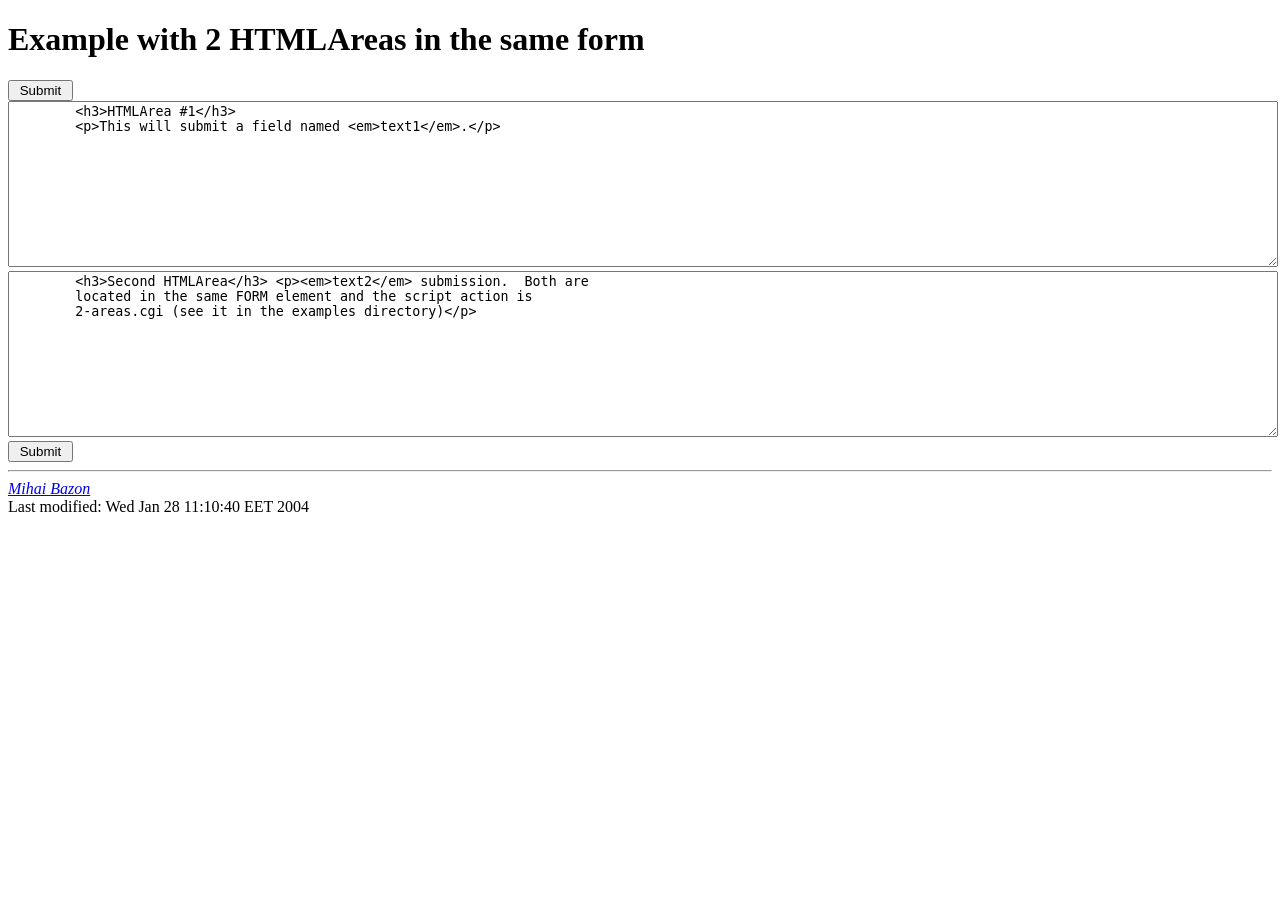
<file: inst/basehtml/editor/htmlarea/examples/2-areas.html>
<!DOCTYPE html PUBLIC "-//W3C//DTD XHTML 1.1//EN" "http://www.w3.org/TR/xhtml11/DTD/xhtml11.dtd">
<html>
  <head>
    <meta http-equiv="Content-Type" content="text/html; charset=utf-8" />
    <title>Example with 2 HTMLAreas in the same form</title>
    <script type="text/javascript">
      // the _editor_url is REQUIRED!  don't forget to set it.
      _editor_url = "../";
      // implicit language will be "en", but let's set it for brevity
      _editor_lang = "en";
    </script>
    <script type="text/javascript" src="../htmlarea.js"></script>
    <script type="text/javascript">
      // load the plugins that we will use
      // loading is necessary ONLY ONCE, regardless on how many editors you create
      // basically calling the following functions will load the plugin files as if
      // we would have wrote script src="..." but with easier and cleaner code
      HTMLArea.loadPlugin("TableOperations");
      HTMLArea.loadPlugin("SpellChecker");
      HTMLArea.loadPlugin("CSS");

      // this function will get called at body.onload
      function initDocument() {
        // cache these values as we need to pass it for both editors
        var css_plugin_args = {
          combos : [
            { label: "Syntax",
                         // menu text       // CSS class
              options: { "None"           : "",
                         "Code" : "code",
                         "String" : "string",
                         "Comment" : "comment",
                         "Variable name" : "variable-name",
                         "Type" : "type",
                         "Reference" : "reference",
                         "Preprocessor" : "preprocessor",
                         "Keyword" : "keyword",
                         "Function name" : "function-name",
                         "Html tag" : "html-tag",
                         "Html italic" : "html-helper-italic",
                         "Warning" : "warning",
                         "Html bold" : "html-helper-bold"
                       },
              context: "pre"
            },
            { label: "Info",
              options: { "None"           : "",
                         "Quote"          : "quote",
                         "Highlight"      : "highlight",
                         "Deprecated"     : "deprecated"
                       }
            }
          ]
        };

        //---------------------------------------------------------------------
        // GENERAL PATTERN
        //
	//  1. Instantitate an editor object.
	//  2. Register plugins (note, it's required to have them loaded).
	//  3. Configure any other items in editor.config.
	//  4. generate() the editor
	//
	// The above are steps that you use to create one editor.  Nothing new
	// so far.  In order to create more than one editor, you just have to
	// repeat those steps for each of one.  Of course, you can register any
	// plugins you want (no need to register the same plugins for all
	// editors, and to demonstrate that we'll skip the TableOperations
	// plugin for the second editor).  Just be careful to pass different
	// ID-s in the constructor (you don't want to _even try_ to create more
	// editors for the same TEXTAREA element ;-)).
	//
	// So much for the noise, see the action below.
	//---------------------------------------------------------------------


        //---------------------------------------------------------------------
        // CREATE FIRST EDITOR
        //
        var editor1 = new HTMLArea("text-area-1");

        // plugins must be registered _per editor_.  Therefore, we register
        // plugins for the first editor here, and we will also do this for the
        // second editor.
        editor1.registerPlugin(TableOperations);
        editor1.registerPlugin(SpellChecker);
        editor1.registerPlugin(CSS, css_plugin_args);

        // custom config must be done per editor.  Here we're importing the
        // stylesheet used by the CSS plugin.
        editor1.config.pageStyle = "@import url(custom.css);";

        // generate first editor
        editor1.generate();
        //---------------------------------------------------------------------


        //---------------------------------------------------------------------
        // CREATE SECOND EDITOR
        //
        var editor2 = new HTMLArea("text-area-2");

        // we are using the same plugins
        editor2.registerPlugin(TableOperations);
        editor2.registerPlugin(SpellChecker);
        editor2.registerPlugin(CSS, css_plugin_args);

        // import the CSS plugin styles
        editor2.config.pageStyle = "@import url(custom.css);";

        // generate the second editor
        // IMPORTANT: if we don't give it a timeout, the first editor will
        // not function in Mozilla.  Soon I'll think about starting to
        // implement some kind of event that will fire when the editor
        // finished creating, then we'll be able to chain the generate()
        // calls in an elegant way.  But right now there's no other solution
        // than the following.
        setTimeout(function() {
          editor2.generate();
        }, 500);
        //---------------------------------------------------------------------
      };
    </script>
  </head>

  <body onload="initDocument()">
    <h1>Example with 2 HTMLAreas in the same form</h1>

    <form action="2-areas.cgi" method="post" target="_blank">

      <input type="submit" value=" Submit " />
      <br />

      <textarea id="text-area-1" name="text1" style="width: 100%; height: 12em">
        &lt;h3&gt;HTMLArea #1&lt;/h3&gt;
        &lt;p&gt;This will submit a field named &lt;em&gt;text1&lt;/em&gt;.&lt;/p&gt;
      </textarea>

      <br />

      <textarea id="text-area-2" name="text2" style="width: 100%; height: 12em">
        &lt;h3&gt;Second HTMLArea&lt;/h3&gt; &lt;p&gt;&lt;em&gt;text2&lt;/em&gt; submission.  Both are
        located in the same FORM element and the script action is
        2-areas.cgi (see it in the examples directory)&lt;/p&gt;
      </textarea>

      <br />
      <input type="submit" value=" Submit " />

    </form>

    <hr>
    <address><a href="http://dynarch.com/mishoo/">Mihai Bazon</a></address>
<!-- Created: Fri Oct 31 09:37:10 EET 2003 -->
<!-- hhmts start --> Last modified: Wed Jan 28 11:10:40 EET 2004 <!-- hhmts end -->
<!-- doc-lang: English -->
  </body>
</html>
</file>
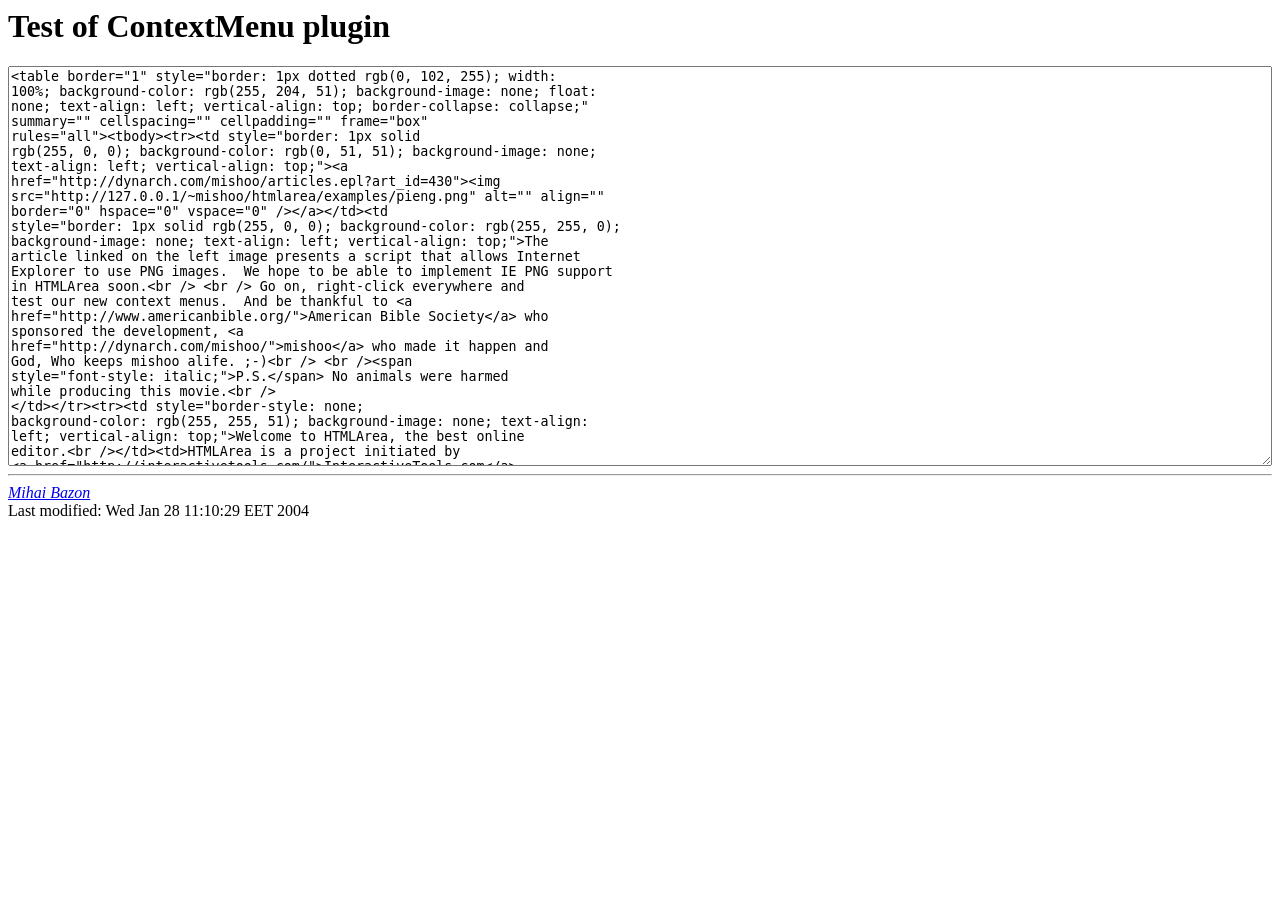
<file: inst/basehtml/editor/htmlarea/examples/context-menu.html>
<html>
  <head>
    <title>Test of ContextMenu plugin</title>
    <meta http-equiv="Content-Type" content="text/html; charset=utf-8" />
    <script type="text/javascript">
      _editor_url = "../";
      _editor_lang = "en";
    </script>

    <!-- load the main HTMLArea file -->
    <script type="text/javascript" src="../htmlarea.js"></script>

    <script type="text/javascript">
      HTMLArea.loadPlugin("ContextMenu");
      HTMLArea.loadPlugin("TableOperations");

      function initDocument() {
        var editor = new HTMLArea("editor");
        editor.registerPlugin(ContextMenu);
        editor.registerPlugin(TableOperations);
        editor.generate();
      }
    </script>

  </head>

  <body onload="initDocument()">
    <h1>Test of ContextMenu plugin</h1>


<textarea id="editor" style="height: 30em; width: 100%;">
&lt;table border="1" style="border: 1px dotted rgb(0, 102, 255); width:
100%; background-color: rgb(255, 204, 51); background-image: none; float:
none; text-align: left; vertical-align: top; border-collapse: collapse;"
summary="" cellspacing="" cellpadding="" frame="box"
rules="all"&gt;&lt;tbody&gt;&lt;tr&gt;&lt;td style="border: 1px solid
rgb(255, 0, 0); background-color: rgb(0, 51, 51); background-image: none;
text-align: left; vertical-align: top;"&gt;&lt;a
href="http://dynarch.com/mishoo/articles.epl?art_id=430"&gt;&lt;img
src="http://127.0.0.1/~mishoo/htmlarea/examples/pieng.png" alt="" align=""
border="0" hspace="0" vspace="0" /&gt;&lt;/a&gt;&lt;/td&gt;&lt;td
style="border: 1px solid rgb(255, 0, 0); background-color: rgb(255, 255, 0);
background-image: none; text-align: left; vertical-align: top;"&gt;The
article linked on the left image presents a script that allows Internet
Explorer to use PNG images.  We hope to be able to implement IE PNG support
in HTMLArea soon.&lt;br /&gt; &lt;br /&gt; Go on, right-click everywhere and
test our new context menus.  And be thankful to &lt;a
href="http://www.americanbible.org/"&gt;American Bible Society&lt;/a&gt; who
sponsored the development, &lt;a
href="http://dynarch.com/mishoo/"&gt;mishoo&lt;/a&gt; who made it happen and
God, Who keeps mishoo alife. ;-)&lt;br /&gt; &lt;br /&gt;&lt;span
style="font-style: italic;"&gt;P.S.&lt;/span&gt; No animals were harmed
while producing this movie.&lt;br /&gt;
&lt;/td&gt;&lt;/tr&gt;&lt;tr&gt;&lt;td style="border-style: none;
background-color: rgb(255, 255, 51); background-image: none; text-align:
left; vertical-align: top;"&gt;Welcome to HTMLArea, the best online
editor.&lt;br /&gt;&lt;/td&gt;&lt;td&gt;HTMLArea is a project initiated by
&lt;a href="http://interactivetools.com/"&gt;InteractiveTools.com&lt;/a&gt;.
Other companies contributed largely by sponsoring the development of
additional extensions.  Many thanks to:&lt;br /&gt; &lt;br
style="font-family: courier new,courier,monospace;" /&gt; &lt;div
style="margin-left: 40px;"&gt;&lt;a href="http://www.zapatec.com/"
style="font-family: courier
new,courier,monospace;"&gt;http://www.zapatec.com&lt;/a&gt;&lt;br
style="font-family: courier new,courier,monospace;" /&gt; &lt;a
href="http://www.americanbible.org/" style="font-family: courier
new,courier,monospace;"&gt;http://www.americanbible.org&lt;/a&gt;&lt;br
style="font-family: courier new,courier,monospace;" /&gt; &lt;a
href="http://www.neomedia.ro/" style="font-family: courier
new,courier,monospace;"&gt;http://www.neomedia.ro&lt;/a&gt;&lt;br
style="font-family: courier new,courier,monospace;" /&gt; &lt;a
href="http://www.os3.it/" style="font-family: courier
new,courier,monospace;"&gt;http://www.os3.it&lt;/a&gt;&lt;br
style="font-family: courier new,courier,monospace;" /&gt; &lt;a
href="http://www.miro.com.au/" style="font-family: courier
new,courier,monospace;"&gt;http://www.miro.com.au&lt;/a&gt;&lt;br
style="font-family: courier new,courier,monospace;" /&gt; &lt;a
href="http://www.thycotic.com/" style="font-family: courier
new,courier,monospace;"&gt;http://www.thycotic.com&lt;/a&gt;&lt;br /&gt;
&lt;/div&gt; &lt;br /&gt; and to all the posters at <a
href="http://www.interactivetools.com/iforum/Open_Source_C3/htmlArea_v3.0_-_Alpha_Release_F14/
">InteractiveTools</a> HTMLArea forums, whose feedback is continually
useful in polishing HTMLArea.&lt;br /&gt; &lt;br /&gt;&lt;div
style="text-align: right;"&gt;-- developers and maintainers of version 3,
&lt;a href="http://dynarch.com/"&gt;dynarch.com&lt;/a&gt;.&lt;br
/&gt;&lt;/div&gt;&lt;/td&gt;&lt;/tr&gt;&lt;/tbody&gt;&lt;/table&gt;
    </textarea>

    <hr />
    <address><a href="http://dynarch.com/mishoo/">Mihai Bazon</a></address>
<!-- Created: Wed Oct  1 19:55:37 EEST 2003 -->
<!-- hhmts start --> Last modified: Wed Jan 28 11:10:29 EET 2004 <!-- hhmts end -->
<!-- doc-lang: English -->
  </body>
</html>
</file>
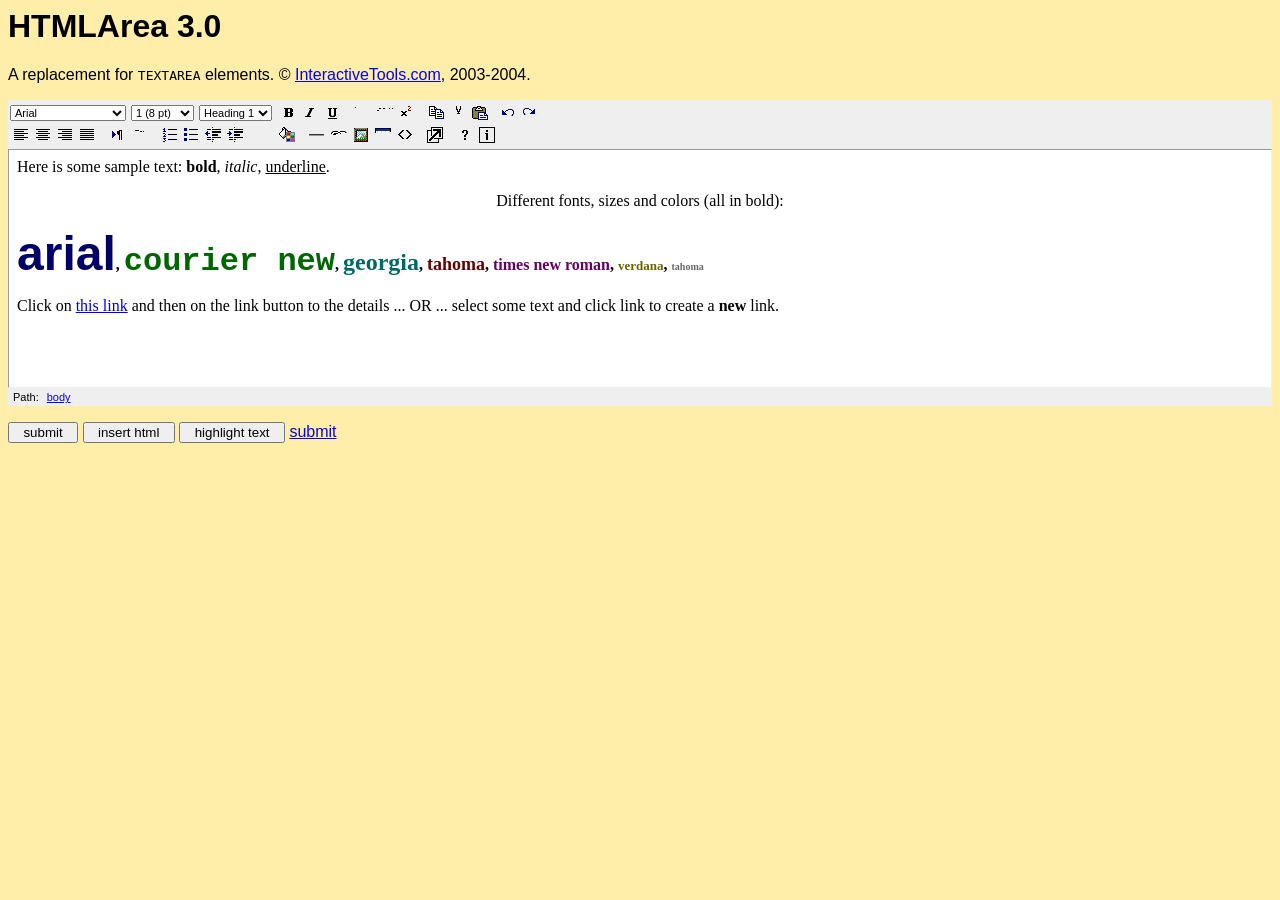
<file: inst/basehtml/editor/htmlarea/examples/core.html>
<html>
<head>
<title>Example of HTMLArea 3.0</title>

<meta http-equiv="Content-Type" content="text/html; charset=utf-8" />

<!-- Configure the path to the editor.  We make it relative now, so that the
    example ZIP file will work anywhere, but please NOTE THAT it's better to
    have it an absolute path, such as '/htmlarea/'. -->
<script type="text/javascript">
  _editor_url = "../";
  _editor_lang = "en";
</script>
<script type="text/javascript" src="../htmlarea.js"></script>

<style type="text/css">
html, body {
  font-family: Verdana,sans-serif;
  background-color: #fea;
  color: #000;
}
a:link, a:visited { color: #00f; }
a:hover { color: #048; }
a:active { color: #f00; }

textarea { background-color: #fff; border: 1px solid 00f; }
</style>

<script type="text/javascript">
var editor = null;
function initEditor() {
  editor = new HTMLArea("ta");

  // comment the following two lines to see how customization works
  editor.generate();
  return false;

  var cfg = editor.config; // this is the default configuration
  cfg.registerButton({
    id        : "my-hilite",
    tooltip   : "Highlight text",
    image     : "ed_custom.gif",
    textMode  : false,
    action    : function(editor) {
                  editor.surroundHTML("<span class=\"hilite\">", "</span>");
                },
    context   : 'table'
  });

  cfg.toolbar.push(["linebreak", "my-hilite"]); // add the new button to the toolbar

  // BEGIN: code that adds a custom button
  // uncomment it to test
  var cfg = editor.config; // this is the default configuration
  /*
  cfg.registerButton({
    id        : "my-hilite",
    tooltip   : "Highlight text",
    image     : "ed_custom.gif",
    textMode  : false,
    action    : function(editor) {
                  editor.surroundHTML("<span class=\"hilite\">", "</span>");
                }
  });
  */

function clickHandler(editor, buttonId) {
  switch (buttonId) {
    case "my-toc":
      editor.insertHTML("<h1>Table Of Contents</h1>");
      break;
    case "my-date":
      editor.insertHTML((new Date()).toString());
      break;
    case "my-bold":
      editor.execCommand("bold");
      editor.execCommand("italic");
      break;
    case "my-hilite":
      editor.surroundHTML("<span class=\"hilite\">", "</span>");
      break;
  }
};
cfg.registerButton("my-toc",  "Insert TOC", "ed_custom.gif", false, clickHandler);
cfg.registerButton("my-date", "Insert date/time", "ed_custom.gif", false, clickHandler);
cfg.registerButton("my-bold", "Toggle bold/italic", "ed_custom.gif", false, clickHandler);
cfg.registerButton("my-hilite", "Hilite selection", "ed_custom.gif", false, clickHandler);

cfg.registerButton("my-sample", "Class: sample", "ed_custom.gif", false,
  function(editor) {
    if (HTMLArea.is_ie) {
      editor.insertHTML("<span class=\"sample\">&nbsp;&nbsp;</span>");
      var r = editor._doc.selection.createRange();
      r.move("character", -2);
      r.moveEnd("character", 2);
      r.select();
    } else { // Gecko/W3C compliant
      var n = editor._doc.createElement("span");
      n.className = "sample";
      editor.insertNodeAtSelection(n);
      var sel = editor._iframe.contentWindow.getSelection();
      sel.removeAllRanges();
      var r = editor._doc.createRange();
      r.setStart(n, 0);
      r.setEnd(n, 0);
      sel.addRange(r);
    }
  }
);


  /*
  cfg.registerButton("my-hilite", "Highlight text", "ed_custom.gif", false,
    function(editor) {
      editor.surroundHTML('<span class="hilite">', '</span>');
    }
  );
  */
  cfg.pageStyle = "body { background-color: #efd; } .hilite { background-color: yellow; } "+
                  ".sample { color: green; font-family: monospace; }";
  cfg.toolbar.push(["linebreak", "my-toc", "my-date", "my-bold", "my-hilite", "my-sample"]); // add the new button to the toolbar
  // END: code that adds a custom button

  editor.generate();
}
function insertHTML() {
  var html = prompt("Enter some HTML code here");
  if (html) {
    editor.insertHTML(html);
  }
}
function highlight() {
  editor.surroundHTML('<span style="background-color: yellow">', '</span>');
}
</script>

</head>

<!-- use <body onload="HTMLArea.replaceAll()" if you don't care about
     customizing the editor.  It's the easiest way! :) -->
<body onload="initEditor()">

<h1>HTMLArea 3.0</h1>

<p>A replacement for <code>TEXTAREA</code> elements.  &copy; <a
href="http://interactivetools.com">InteractiveTools.com</a>, 2003-2004.</p>

<form action="test.cgi" method="post" id="edit" name="edit">

<textarea id="ta" name="ta" style="width:100%" rows="20" cols="80">
  &lt;p&gt;Here is some sample text: &lt;b&gt;bold&lt;/b&gt;, &lt;i&gt;italic&lt;/i&gt;, &lt;u&gt;underline&lt;/u&gt;. &lt;/p&gt;
  &lt;p align=center&gt;Different fonts, sizes and colors (all in bold):&lt;/p&gt;
  &lt;p&gt;&lt;b&gt;
   &lt;font face="arial"           size="7" color="#000066"&gt;arial&lt;/font&gt;,
   &lt;font face="courier new"     size="6" color="#006600"&gt;courier new&lt;/font&gt;,
   &lt;font face="georgia"         size="5" color="#006666"&gt;georgia&lt;/font&gt;,
   &lt;font face="tahoma"          size="4" color="#660000"&gt;tahoma&lt;/font&gt;,
   &lt;font face="times new roman" size="3" color="#660066"&gt;times new roman&lt;/font&gt;,
   &lt;font face="verdana"         size="2" color="#666600"&gt;verdana&lt;/font&gt;,
   &lt;font face="tahoma"          size="1" color="#666666"&gt;tahoma&lt;/font&gt;
  &lt;/b&gt;&lt;/p&gt;
  &lt;p&gt;Click on &lt;a href="http://www.interactivetools.com/"&gt;this link&lt;/a&gt; and then on the link button to the details ... OR ... select some text and click link to create a &lt;b&gt;new&lt;/b&gt; link.&lt;/p&gt;
</textarea>

<p />

<input type="submit" name="ok" value="  submit  " />
<input type="button" name="ins" value="  insert html  " onclick="return insertHTML();" />
<input type="button" name="hil" value="  highlight text  " onclick="return highlight();" />

<a href="javascript:mySubmit()">submit</a>

<script type="text/javascript">
function mySubmit() {
// document.edit.save.value = "yes";
document.edit.onsubmit(); // workaround browser bugs.
document.edit.submit();
};
</script>

</form>

</body>
</html>
</file>
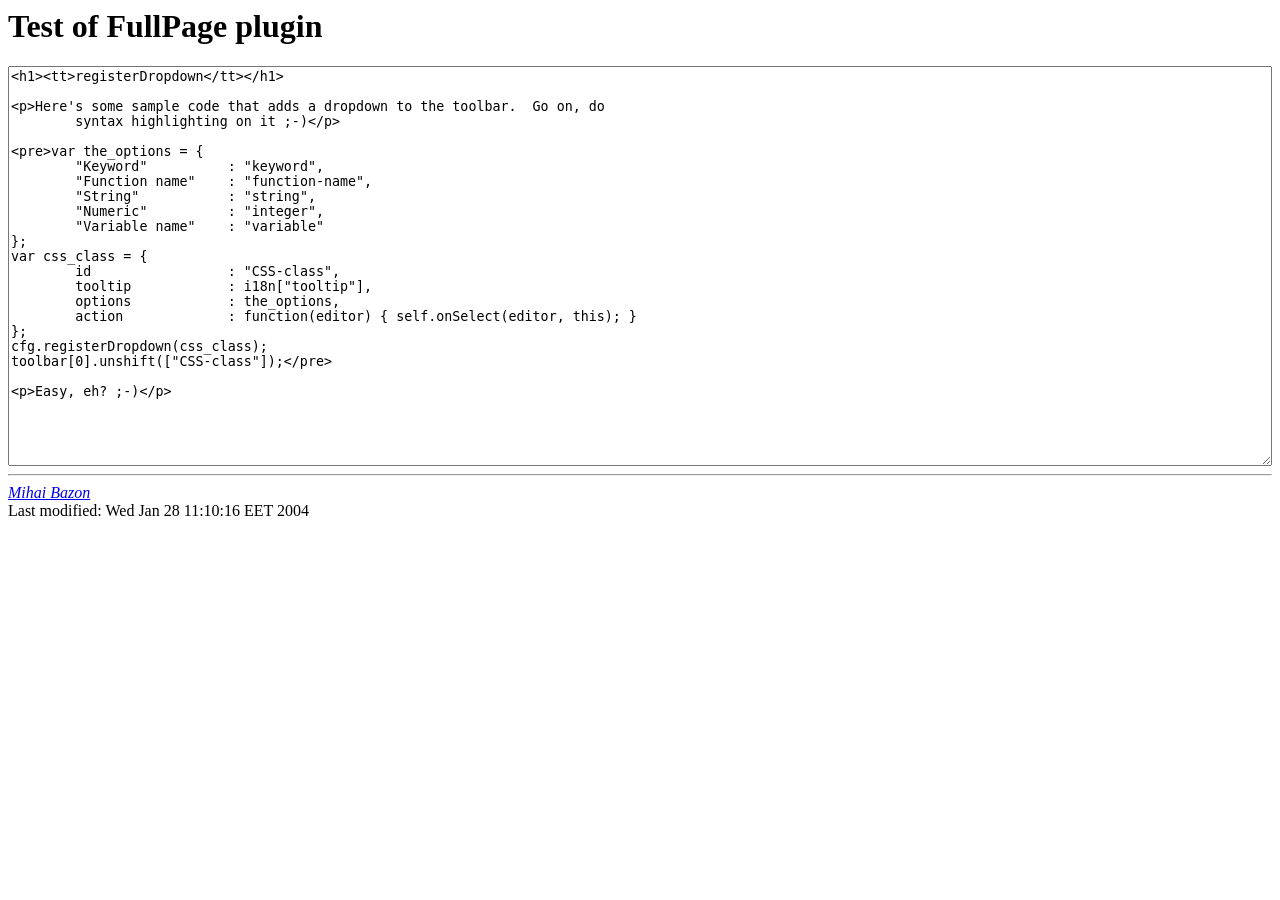
<file: inst/basehtml/editor/htmlarea/examples/css.html>
<html>
  <head>
    <title>Test of CSS plugin</title>
    <meta http-equiv="Content-Type" content="text/html; charset=utf-8" />
    <script type="text/javascript">
      _editor_url = "../";
      _editor_lang = "en";
    </script>

    <!-- load the main HTMLArea files -->
    <script type="text/javascript" src="../htmlarea.js"></script>

    <script type="text/javascript">
      HTMLArea.loadPlugin("CSS");

      function initDocument() {
        var editor = new HTMLArea("editor");
        editor.config.pageStyle = "@import url(custom.css);";
        editor.registerPlugin(CSS, {
          combos : [
            { label: "Syntax",
                         // menu text       // CSS class
              options: { "None"           : "",
                         "Code" : "code",
                         "String" : "string",
                         "Comment" : "comment",
                         "Variable name" : "variable-name",
                         "Type" : "type",
                         "Reference" : "reference",
                         "Preprocessor" : "preprocessor",
                         "Keyword" : "keyword",
                         "Function name" : "function-name",
                         "Html tag" : "html-tag",
                         "Html italic" : "html-helper-italic",
                         "Warning" : "warning",
                         "Html bold" : "html-helper-bold"
                       },
              context: "pre"
            },
            { label: "Info",
              options: { "None"           : "",
                         "Quote"          : "quote",
                         "Highlight"      : "highlight",
                         "Deprecated"     : "deprecated"
                       }
            }
          ]
        });
        editor.generate();
      }
    </script>

  </head>

  <body onload="initDocument()">
    <h1>Test of FullPage plugin</h1>

    <textarea id="editor" style="height: 30em; width: 100%;"
>&lt;h1&gt;&lt;tt&gt;registerDropdown&lt;/tt&gt;&lt;/h1&gt;

&lt;p&gt;Here's some sample code that adds a dropdown to the toolbar.  Go on, do
        syntax highlighting on it ;-)&lt;/p&gt;

&lt;pre&gt;var the_options = {
	"Keyword"          : "keyword",
	"Function name"    : "function-name",
	"String"           : "string",
	"Numeric"          : "integer",
	"Variable name"    : "variable"
};
var css_class = {
	id                 : "CSS-class",
	tooltip            : i18n["tooltip"],
	options            : the_options,
	action             : function(editor) { self.onSelect(editor, this); }
};
cfg.registerDropdown(css_class);
toolbar[0].unshift(["CSS-class"]);&lt;/pre&gt;

&lt;p&gt;Easy, eh? ;-)&lt;/p&gt;</textarea>

    <hr />
    <address><a href="http://dynarch.com/mishoo/">Mihai Bazon</a></address>
<!-- Created: Wed Oct  1 19:55:37 EEST 2003 -->
<!-- hhmts start --> Last modified: Wed Jan 28 11:10:16 EET 2004 <!-- hhmts end -->
<!-- doc-lang: English -->
  </body>
</html>
</file>
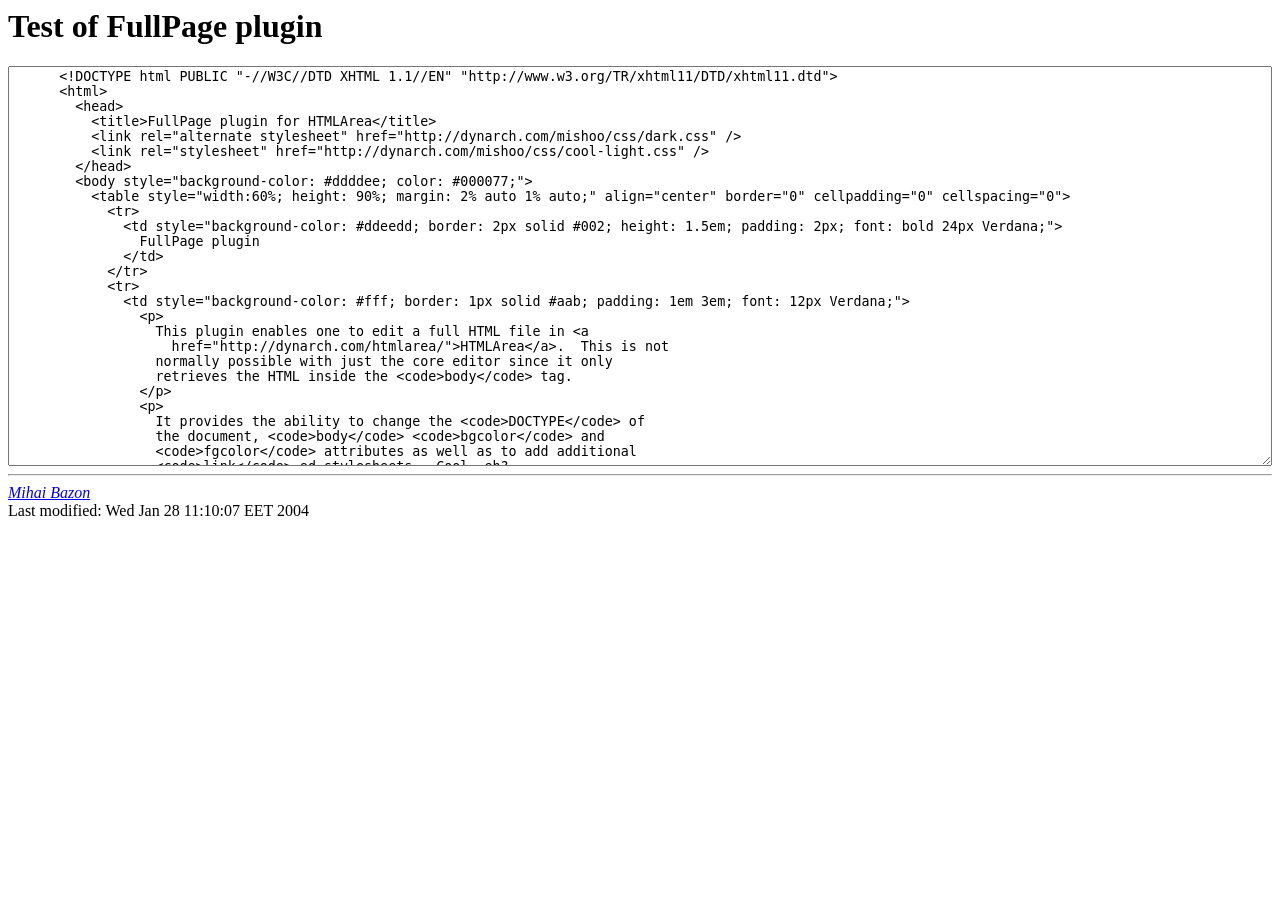
<file: inst/basehtml/editor/htmlarea/examples/full-page.html>
<html>
  <head>
    <title>Test of FullPage plugin</title>
    <meta http-equiv="Content-Type" content="text/html; charset=utf-8" />
    <script type="text/javascript">
      _editor_url = "../";
      _editor_lang = "en";
    </script>

    <!-- load the main HTMLArea files -->
    <script type="text/javascript" src="../htmlarea.js"></script>

    <script type="text/javascript">
      HTMLArea.loadPlugin("FullPage");

      function initDocument() {
        var editor = new HTMLArea("editor");
        editor.registerPlugin(FullPage);
        editor.generate();
      }
    </script>

  </head>

  <body onload="initDocument()">
    <h1>Test of FullPage plugin</h1>

    <textarea id="editor" style="height: 30em; width: 100%;">
      &lt;!DOCTYPE html PUBLIC "-//W3C//DTD XHTML 1.1//EN" "http://www.w3.org/TR/xhtml11/DTD/xhtml11.dtd"&gt;
      &lt;html&gt;
        &lt;head&gt;
          &lt;title&gt;FullPage plugin for HTMLArea&lt;/title&gt;
          &lt;link rel="alternate stylesheet" href="http://dynarch.com/mishoo/css/dark.css" /&gt;
          &lt;link rel="stylesheet" href="http://dynarch.com/mishoo/css/cool-light.css" /&gt;
        &lt;/head&gt;
        &lt;body style="background-color: #ddddee; color: #000077;"&gt;
          &lt;table style="width:60%; height: 90%; margin: 2% auto 1% auto;" align="center" border="0" cellpadding="0" cellspacing="0"&gt;
            &lt;tr&gt;
              &lt;td style="background-color: #ddeedd; border: 2px solid #002; height: 1.5em; padding: 2px; font: bold 24px Verdana;"&gt;
                FullPage plugin
              &lt;/td&gt;
            &lt;/tr&gt;
            &lt;tr&gt;
              &lt;td style="background-color: #fff; border: 1px solid #aab; padding: 1em 3em; font: 12px Verdana;"&gt;
                &lt;p&gt;
                  This plugin enables one to edit a full HTML file in &lt;a
                    href="http://dynarch.com/htmlarea/"&gt;HTMLArea&lt;/a&gt;.  This is not
                  normally possible with just the core editor since it only
                  retrieves the HTML inside the &lt;code&gt;body&lt;/code&gt; tag.
                &lt;/p&gt;
                &lt;p&gt;
                  It provides the ability to change the &lt;code&gt;DOCTYPE&lt;/code&gt; of
                  the document, &lt;code&gt;body&lt;/code&gt; &lt;code&gt;bgcolor&lt;/code&gt; and
                  &lt;code&gt;fgcolor&lt;/code&gt; attributes as well as to add additional
                  &lt;code&gt;link&lt;/code&gt;-ed stylesheets.  Cool, eh?
                &lt;/p&gt;
                &lt;p&gt;
                  The development of this plugin was initiated and sponsored by
                  &lt;a href="http://thycotic.com"&gt;Thycotic Software Ltd.&lt;/a&gt;.
                  That's also cool, isn't it? ;-)
                &lt;/p&gt;
              &lt;/td&gt;
            &lt;/tr&gt;
          &lt;/table&gt;
        &lt;/body&gt;
      &lt;/html&gt;
    </textarea>

    <hr />
    <address><a href="http://dynarch.com/mishoo/">Mihai Bazon</a></address>
<!-- Created: Wed Oct  1 19:55:37 EEST 2003 -->
<!-- hhmts start --> Last modified: Wed Jan 28 11:10:07 EET 2004 <!-- hhmts end -->
<!-- doc-lang: English -->
  </body>
</html>
</file>
